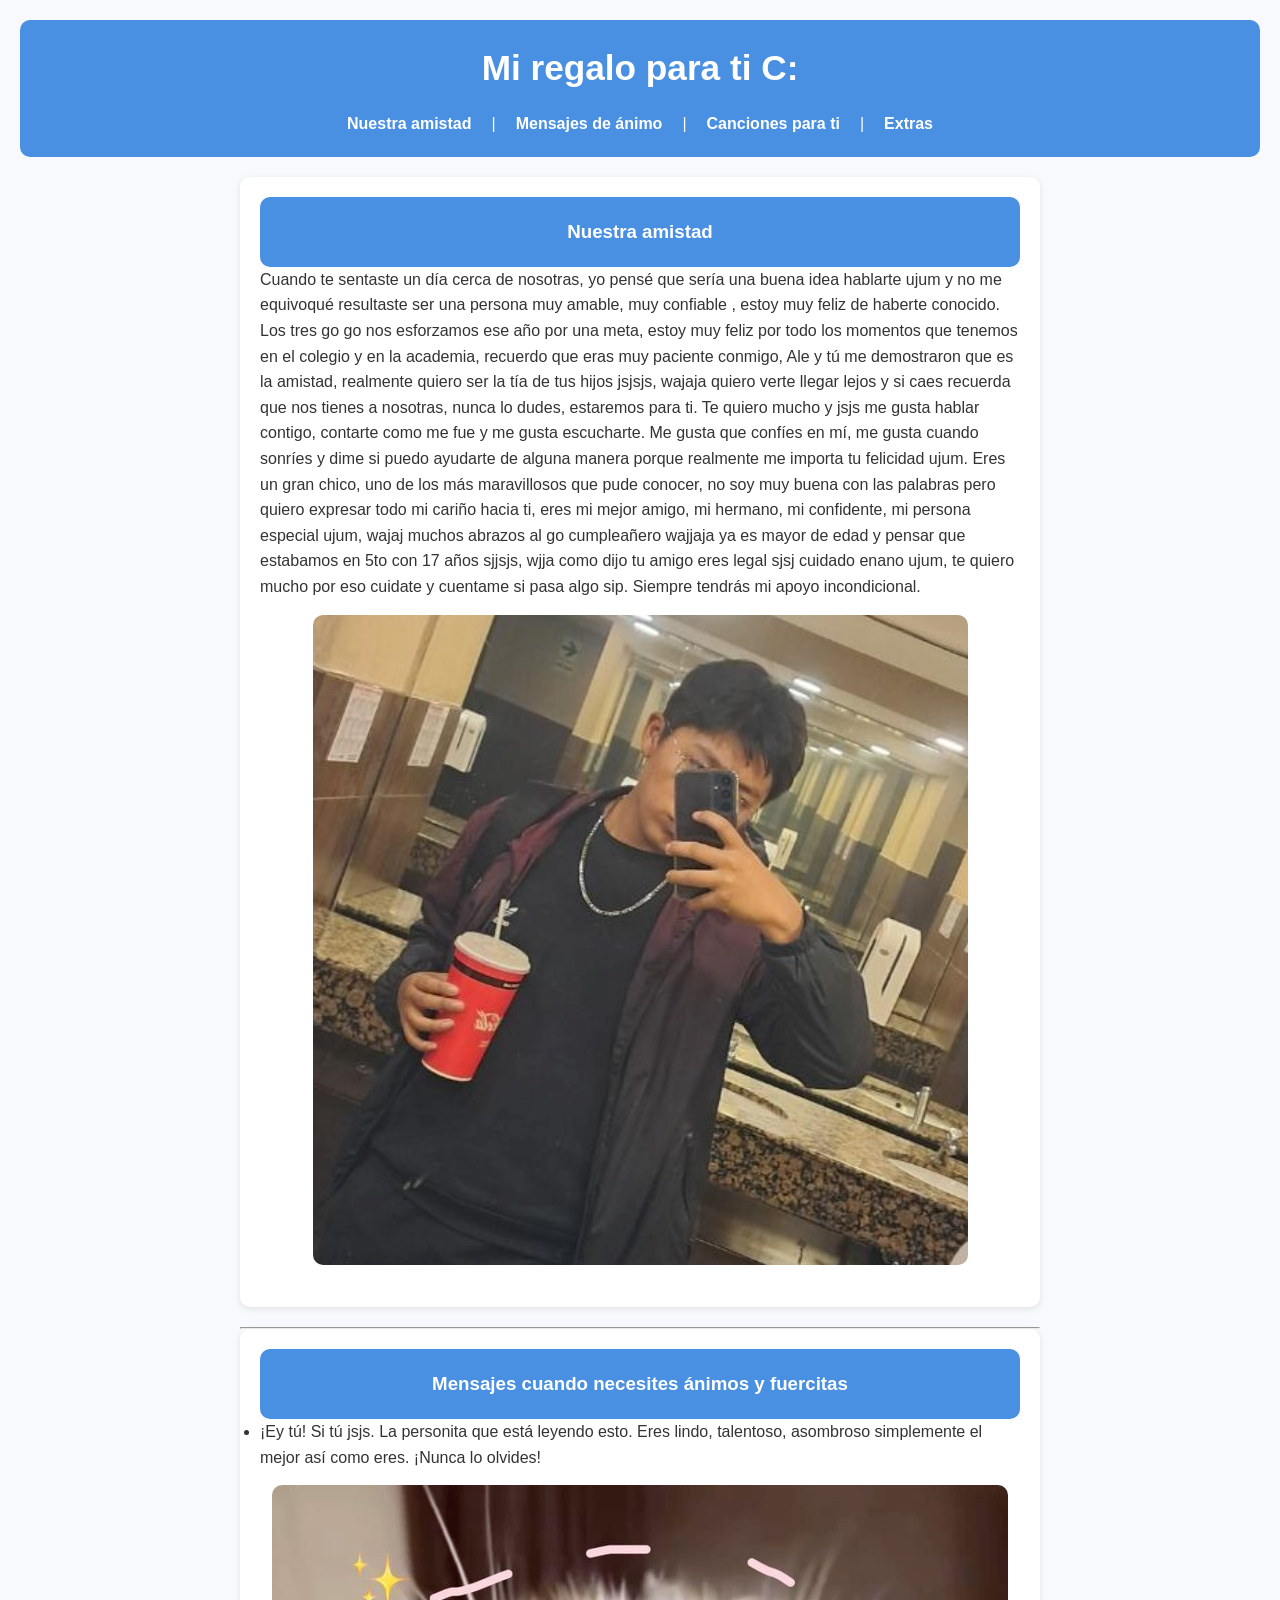
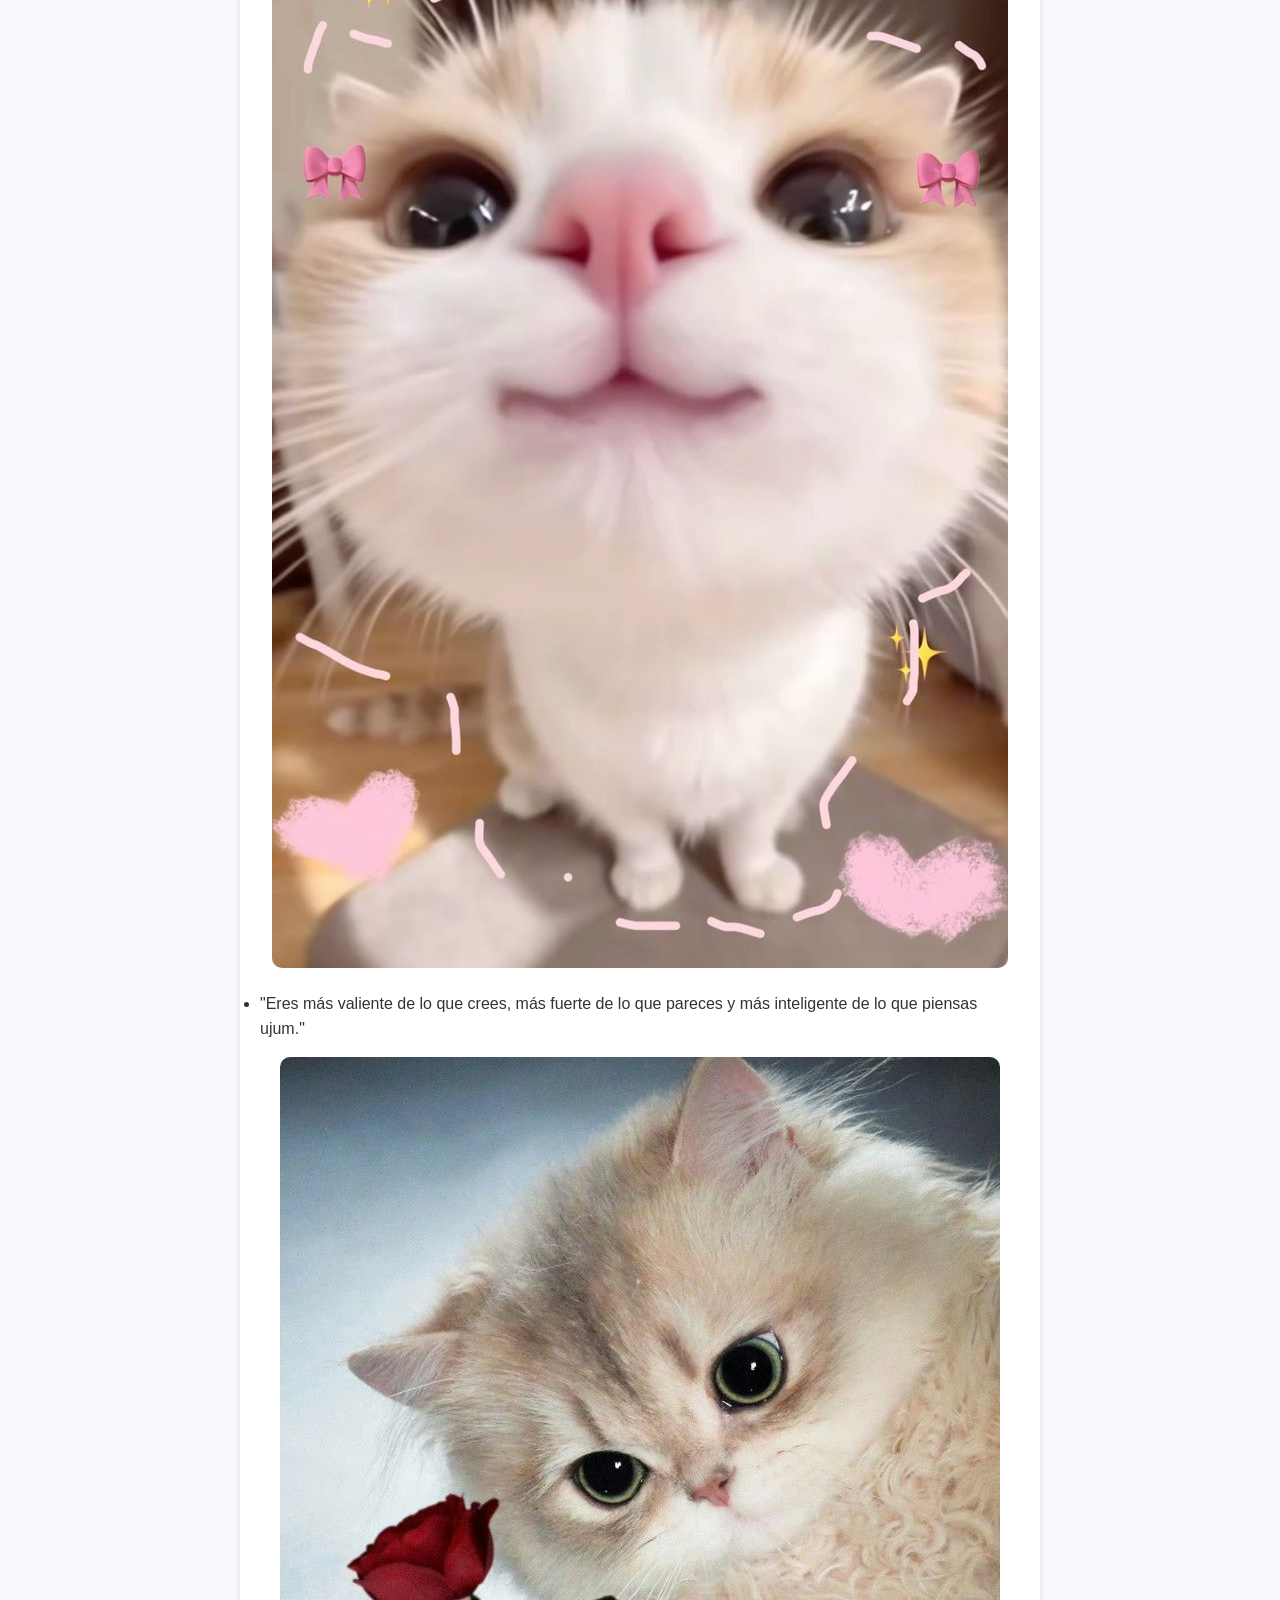
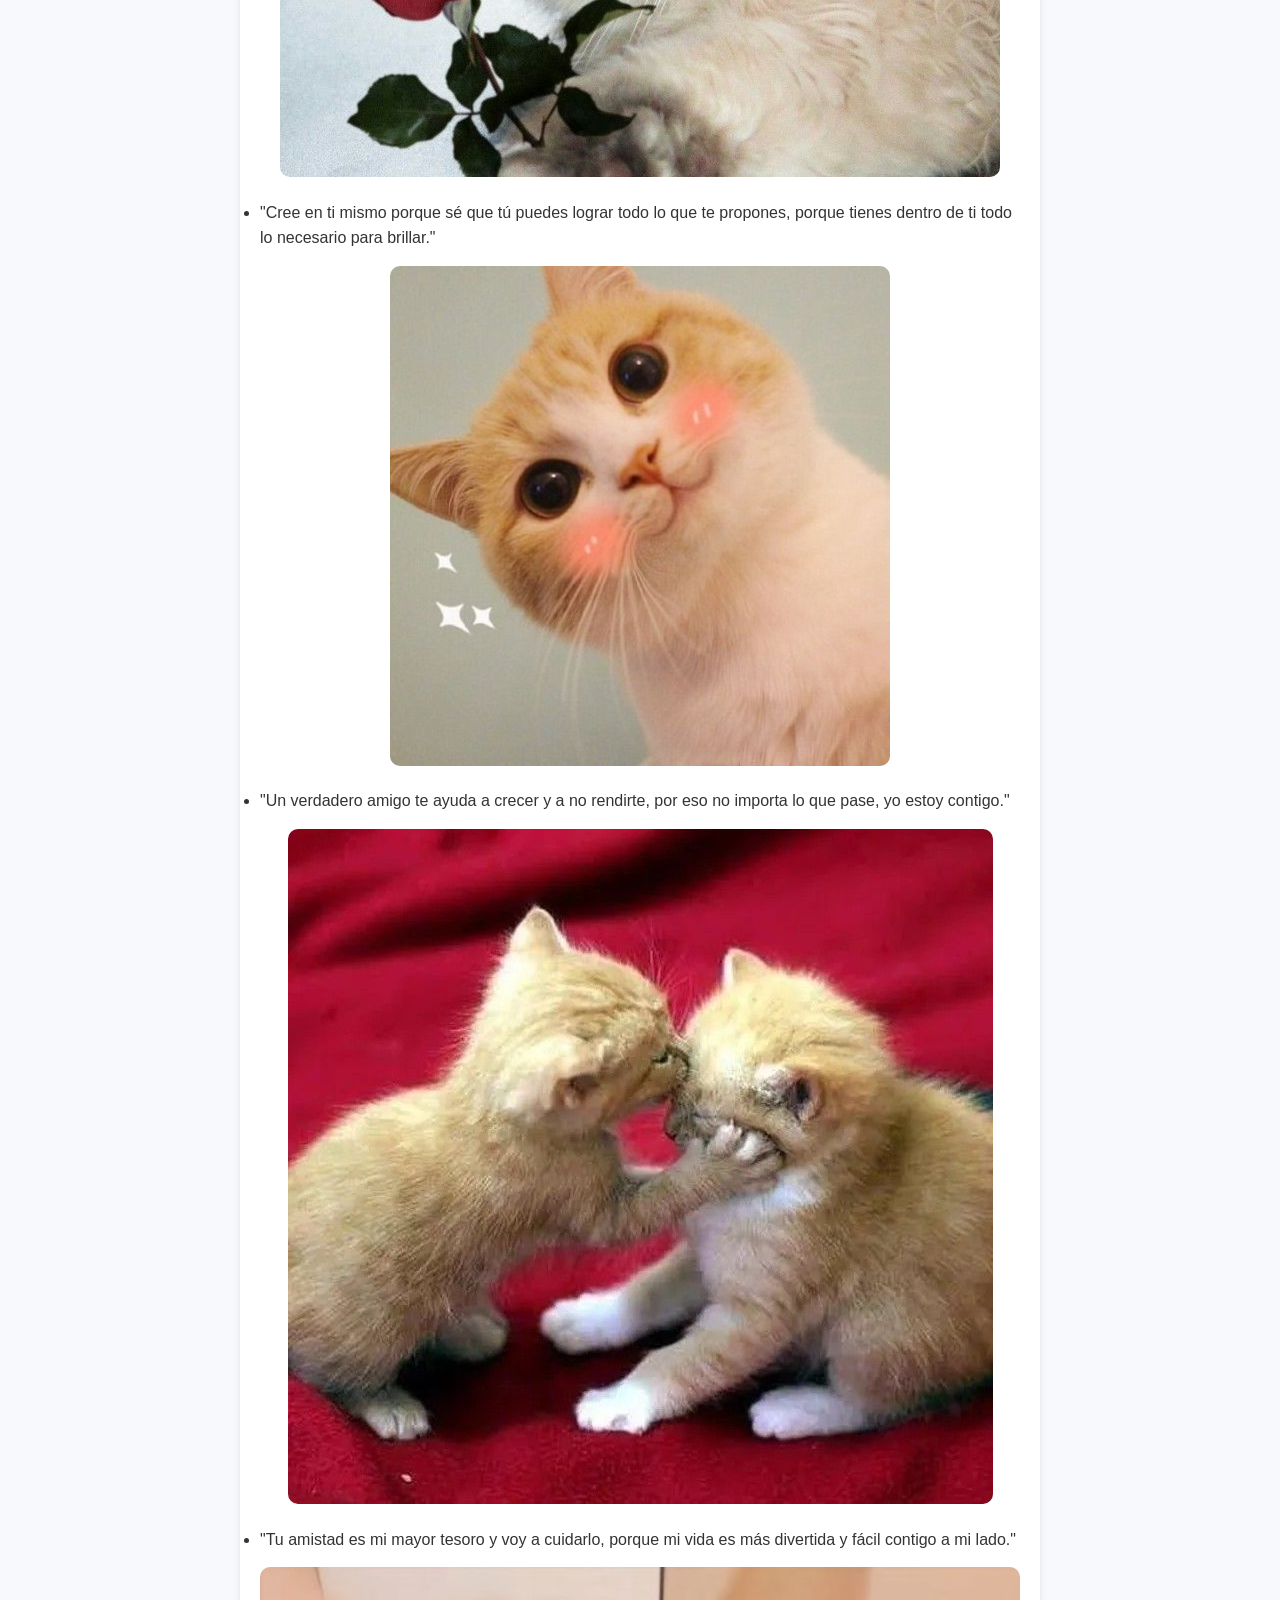
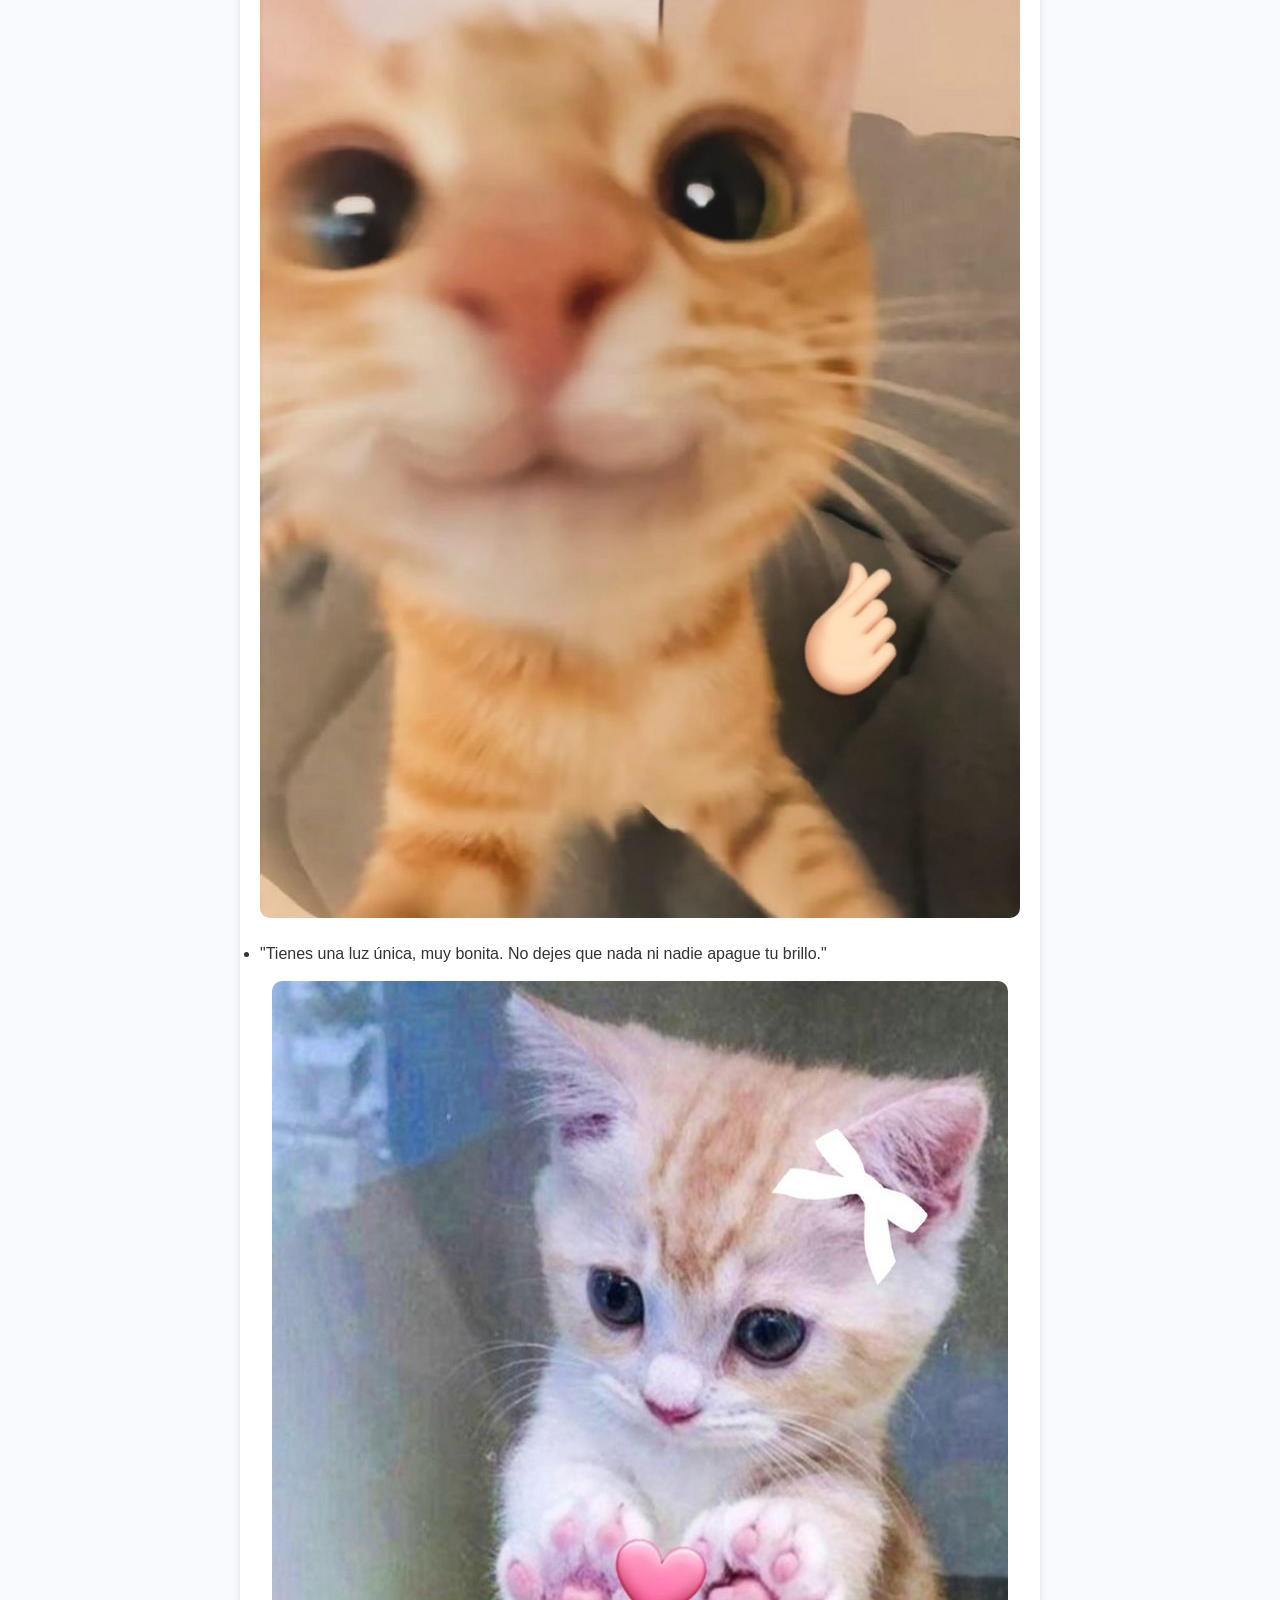
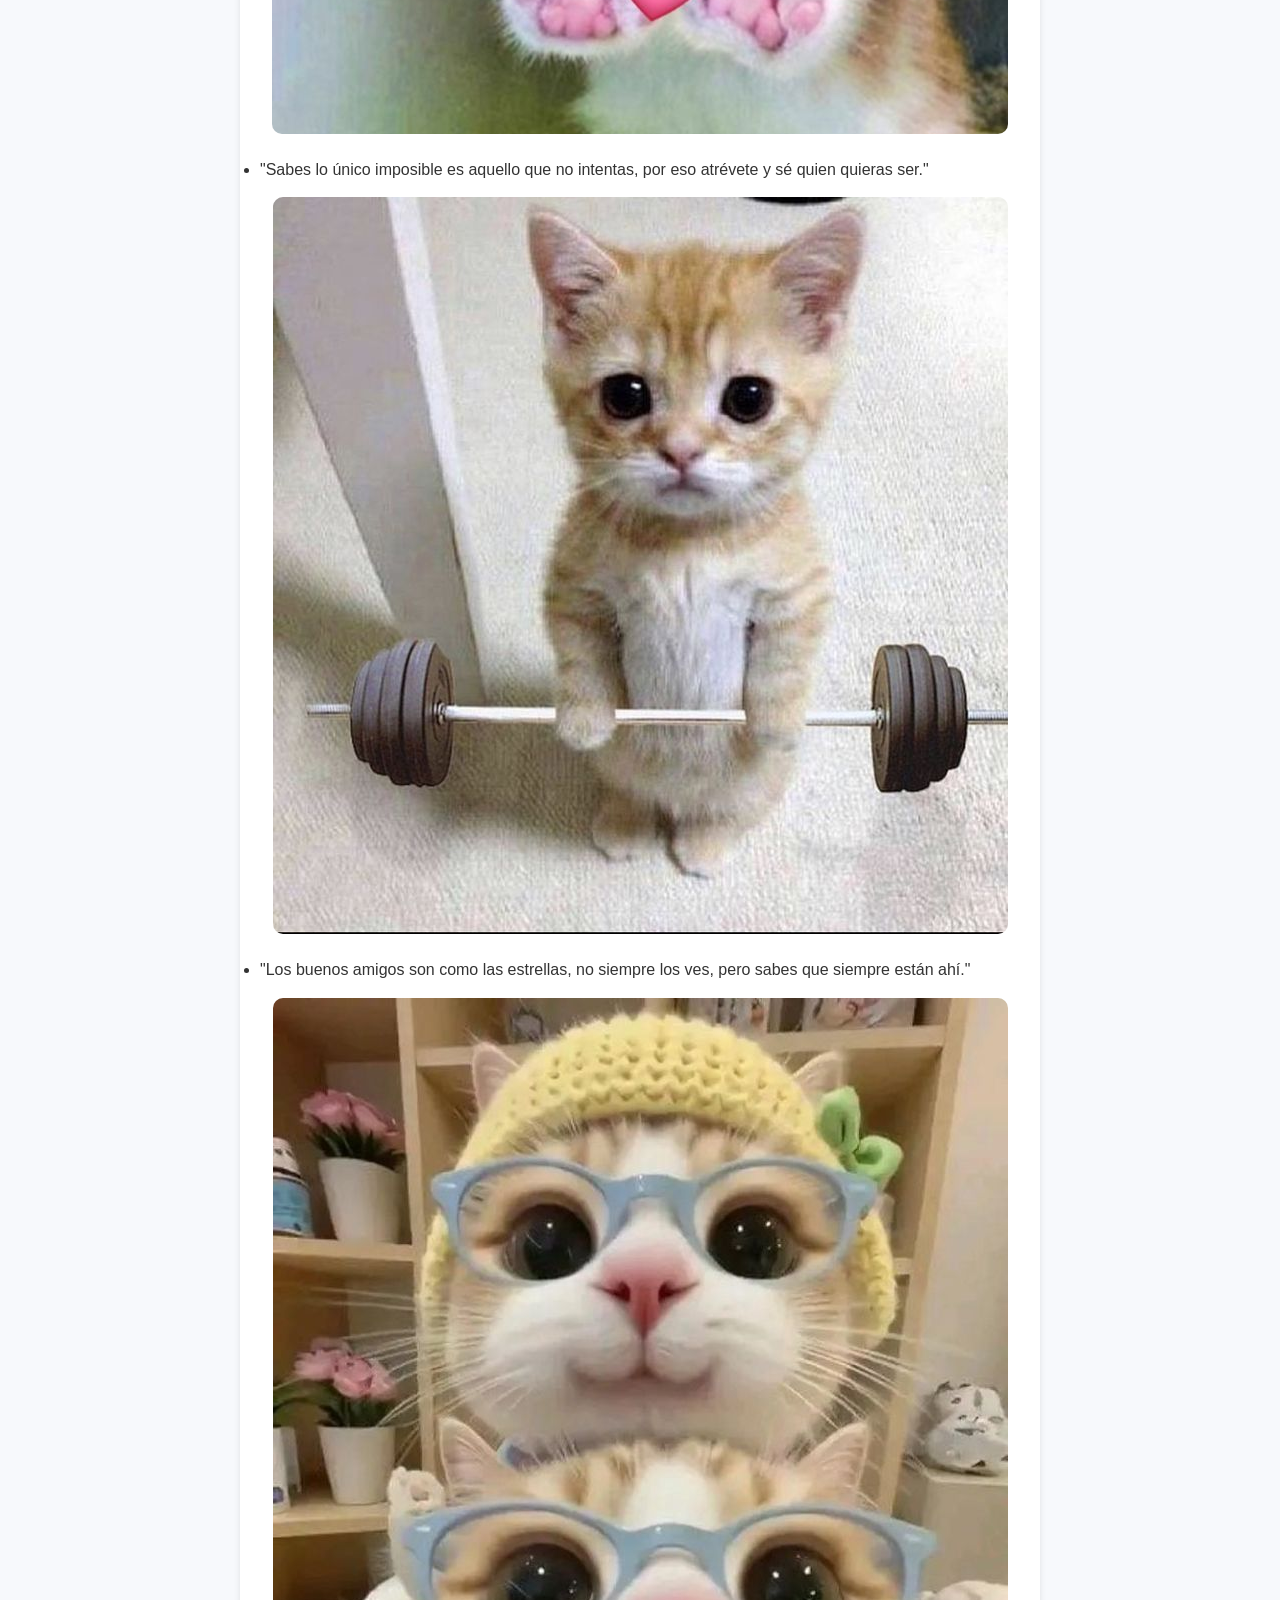
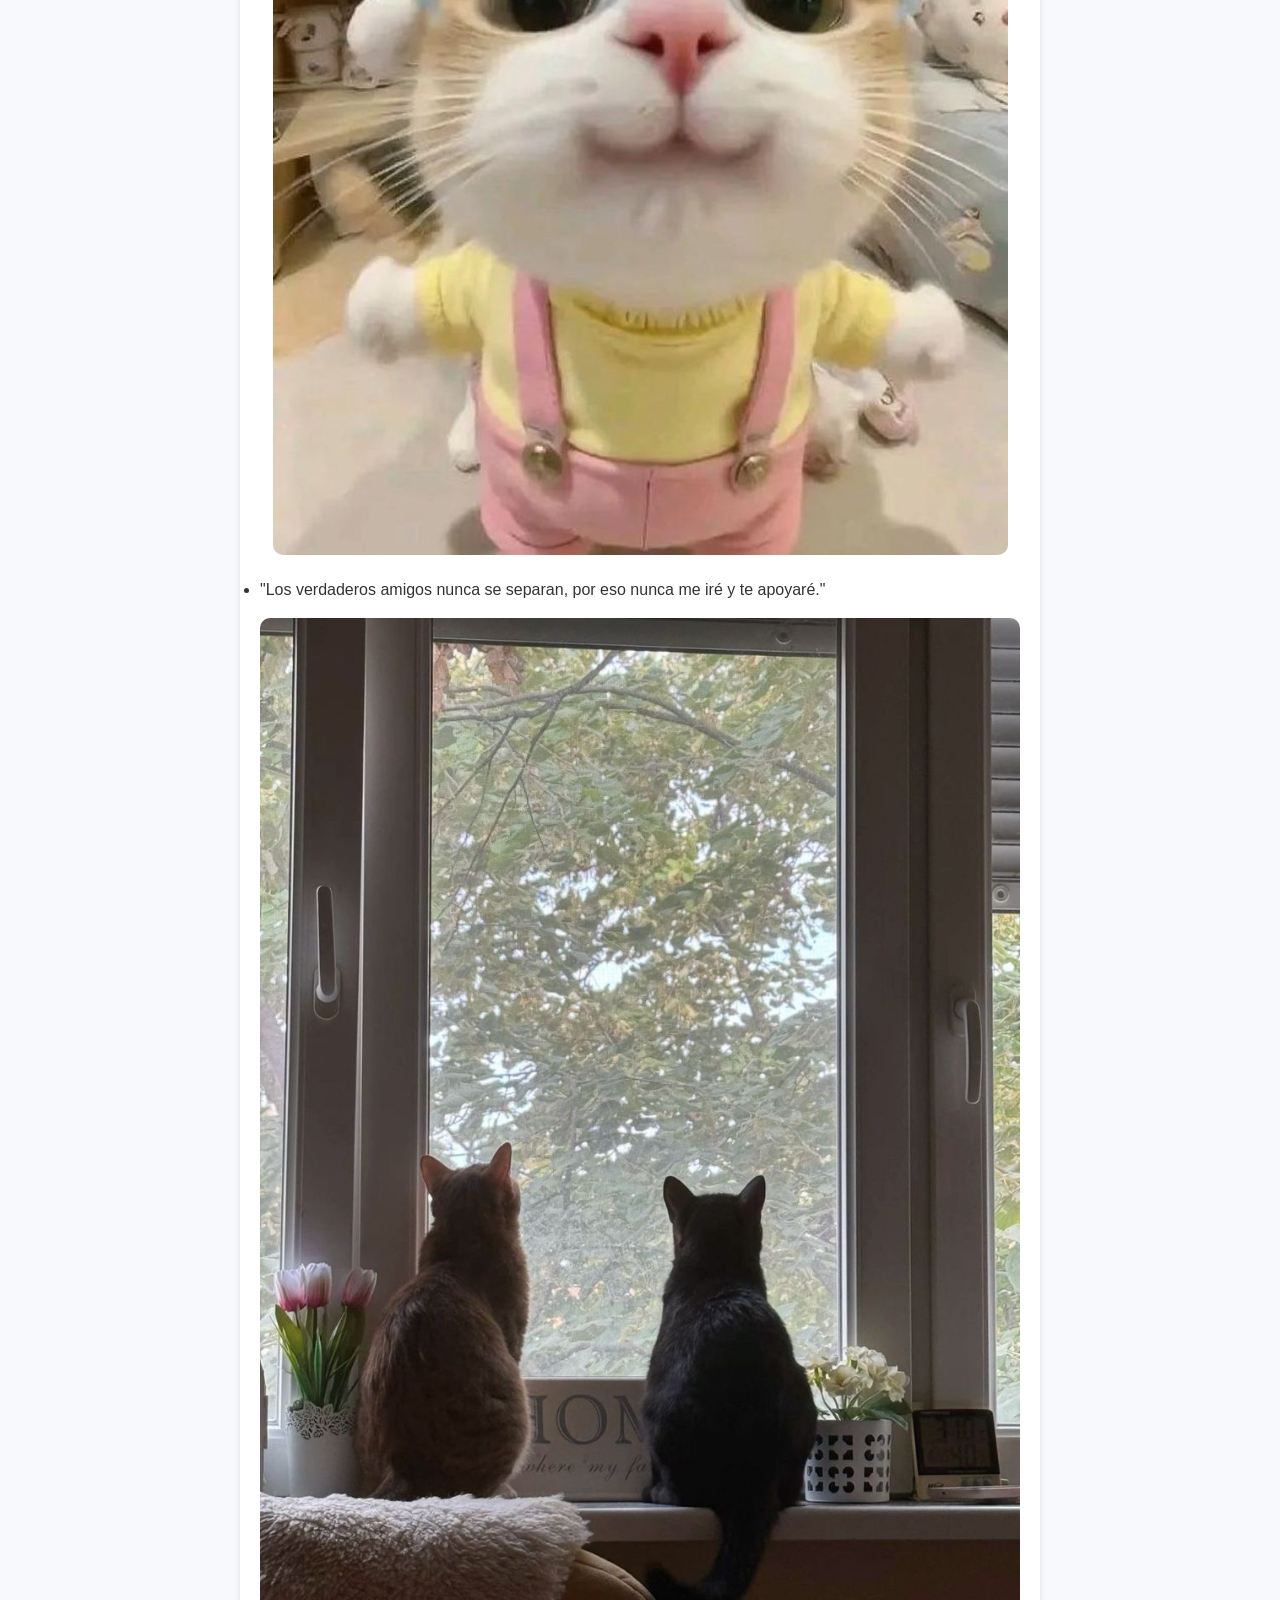
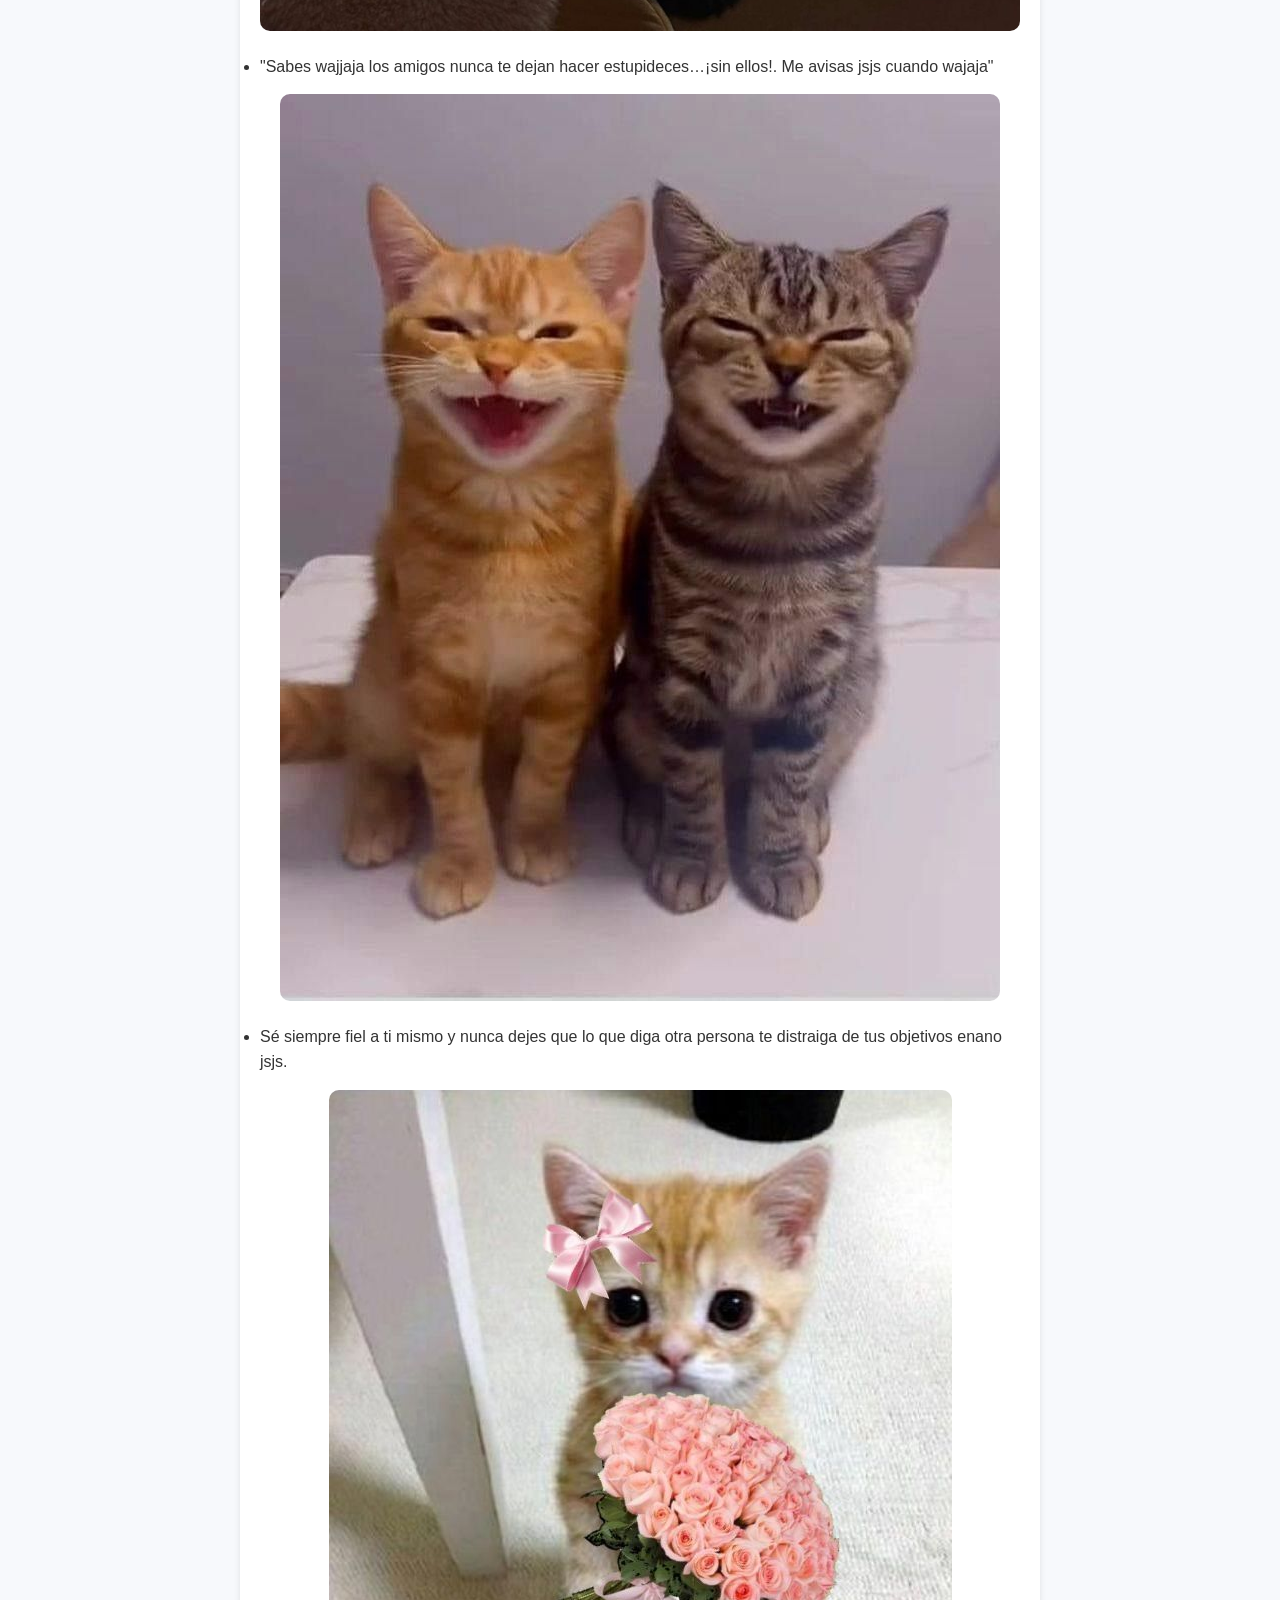
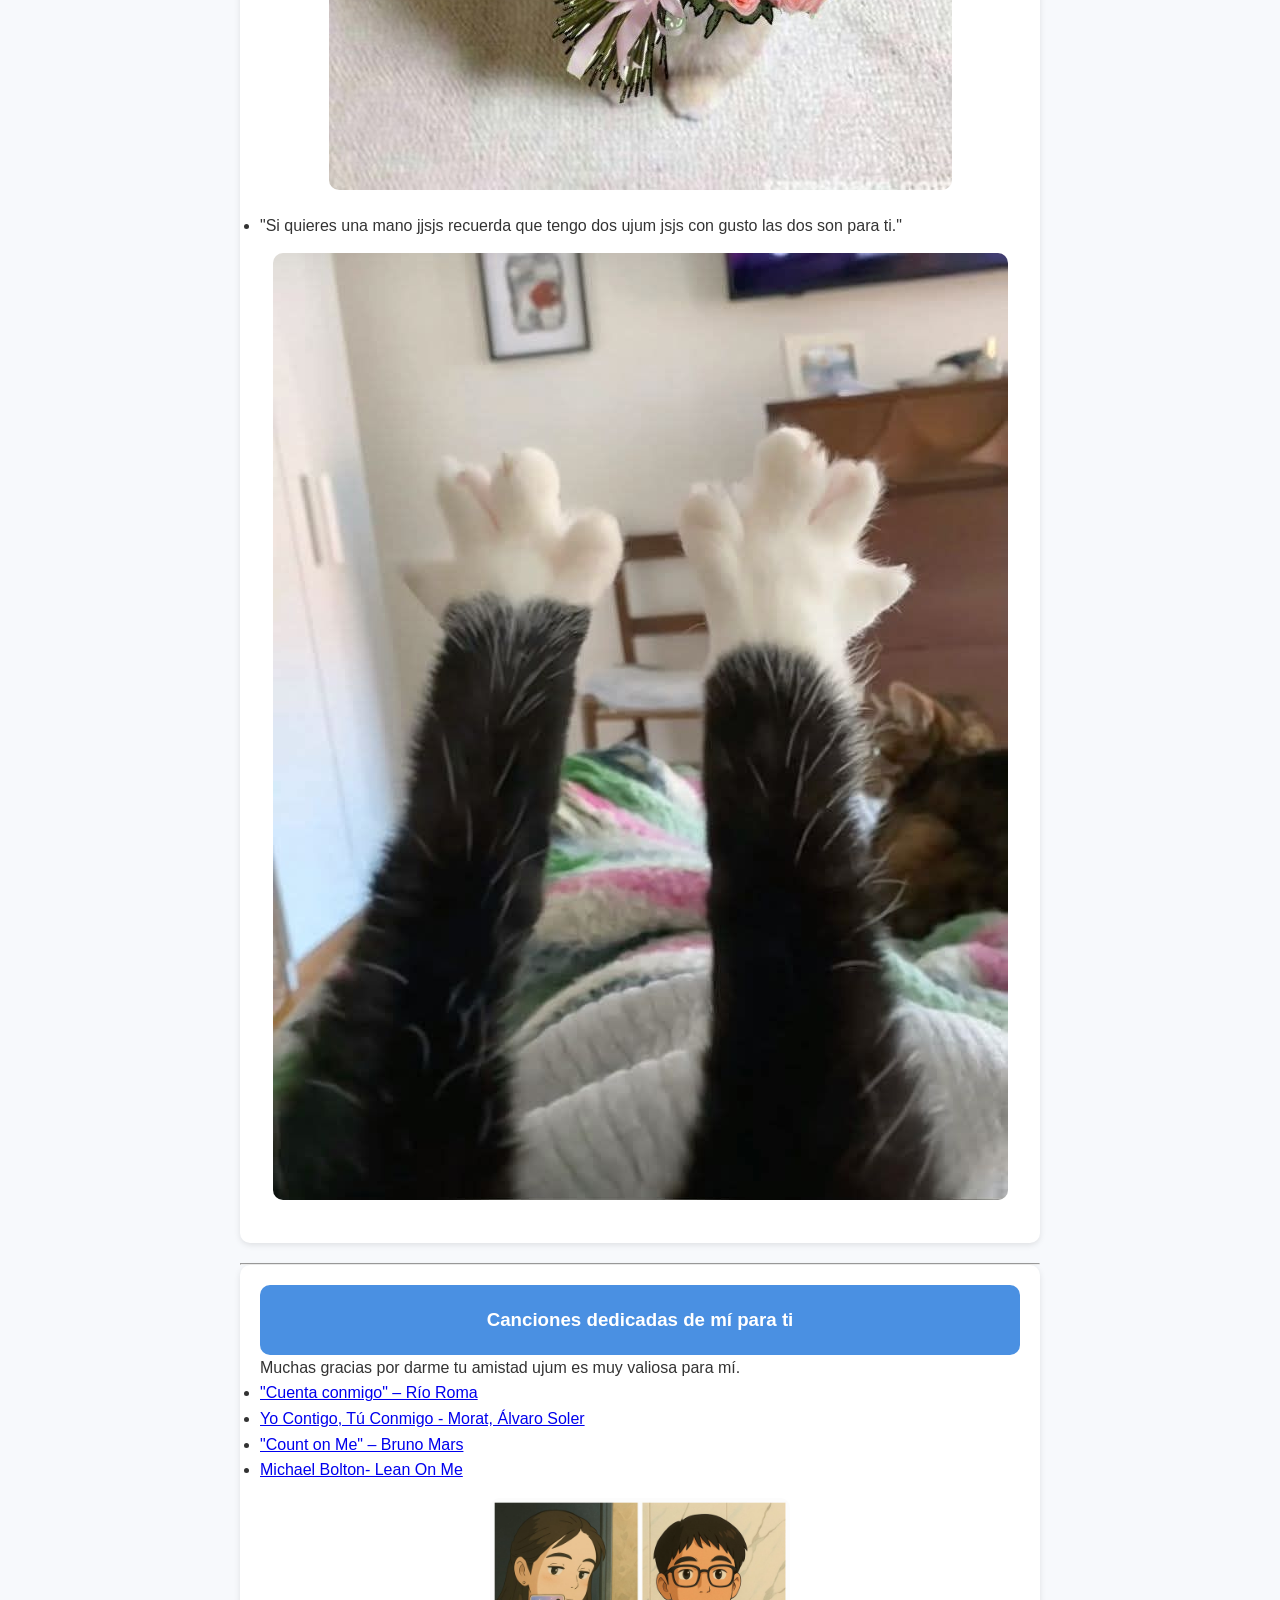
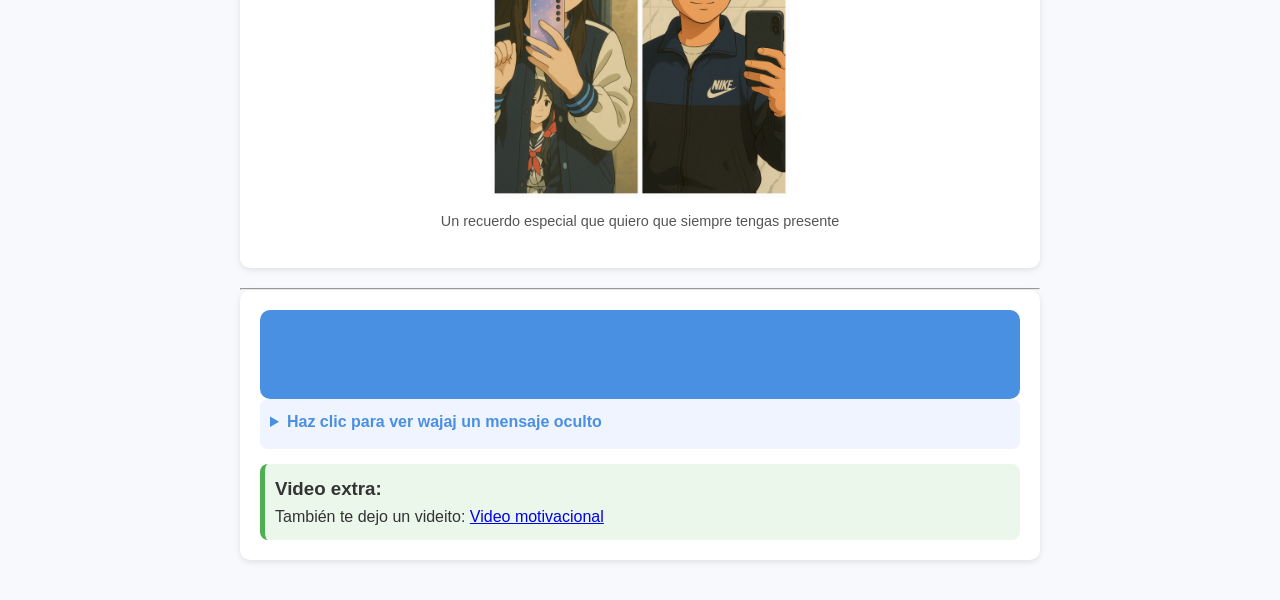
<file: index.html>
<!DOCTYPE html>
<html>
<head lang="es">
    <title>Blog Para mi Mejor Amigo</title>
    <link rel="stylesheet" href="styles.css">
</head>
<body>
    <header>
        <h1>Mi regalo para ti C:</h1>
        <nav>
            <ul>
                <li><a href="#amistad">Nuestra amistad</a></li> |
                <li><a href="#mensajes">Mensajes de ánimo</a></li> |
                <li><a href="#canciones">Canciones para ti</a></li> |
                <li><a href="#extra">Extras</a></li>
            </ul>
        </nav>
    </header>
    <main>
        <!--Articulo sobre nuestra amistad-->
        <article id ="amistad">
            <header>
                <h3>Nuestra amistad</h3>
            </header>
            <section>
                <p>
                    Cuando te sentaste un día cerca de nosotras, yo pensé que sería una buena idea
                    hablarte ujum y no me equivoqué resultaste ser una persona muy amable, muy confiable
                    , estoy muy feliz de haberte conocido. Los tres go go nos esforzamos ese año por una 
                    meta, estoy muy feliz por todo los momentos que tenemos en el colegio y en la academia, 
                    recuerdo que eras muy paciente conmigo, Ale y tú me demostraron que es la amistad, realmente
                    quiero ser la tía de tus hijos jsjsjs, wajaja quiero verte llegar lejos y si caes recuerda 
                    que nos tienes a nosotras, nunca lo dudes, estaremos para ti. Te quiero mucho y jsjs me 
                    gusta hablar contigo, contarte como me fue y me gusta escucharte. Me gusta que confíes en 
                    mí, me gusta cuando sonríes y dime si puedo ayudarte de alguna manera porque realmente me 
                    importa tu felicidad ujum. Eres un gran chico, uno de los más maravillosos que pude conocer,
                    no soy muy buena con las palabras pero quiero expresar todo mi cariño hacia ti, eres mi mejor 
                    amigo, mi hermano, mi confidente, mi persona especial ujum, wajaj muchos abrazos al go cumpleañero 
                    wajjaja ya es mayor de edad y pensar que estabamos en 5to con 17 años sjjsjs, wjja como dijo tu amigo 
                    eres legal sjsj cuidado enano ujum, te quiero mucho por eso cuidate y cuentame si pasa algo sip.
                    Siempre tendrás mi apoyo incondicional. 
                </p>
            </section>
            <figure>
                <img src="imagenes/miMejorAamigo.jpg" alt="Fotito de mi mejor amigo sjjsjs mi hermano ujum">
            </figure>
        </article>
        <hr>
        <!--Articulo mensajes motivacionales-->
        <article id ="mensajes">
            <header>
                <h3>Mensajes cuando necesites ánimos y fuercitas</h3>
            </header>
            <section>
                <ul>
                    <li>¡Ey tú! Si tú jsjs. La personita que está leyendo esto. Eres lindo, talentoso, asombroso
                        simplemente el mejor así como eres. ¡Nunca lo olvides!
                    </li>
                    <figure><img src="imagenes/tu.jpg" alt="Gatito sonriendo"></figure>
                    <li>"Eres más valiente de lo que crees, más fuerte de lo que pareces y más inteligente de lo que piensas ujum."</li>
                    <figure><img src="imagenes/para_ti.jpg" alt="Gatito con una rosa"></figure>
                    <li>"Cree en ti mismo porque sé que tú puedes lograr todo lo que te propones, porque tienes dentro de ti todo lo necesario para brillar." </li>
                    <figure><img src="imagenes/brillar.jpg" alt="Gatito con brillitos"></figure>
                    <li>"Un verdadero amigo te ayuda a crecer y a no rendirte, por eso no importa lo que pase, yo estoy contigo." </li>
                    <figure><img src="imagenes/contigo.jpg" alt="Gatito besito frente"></figure>
                    <li>"Tu amistad es mi mayor tesoro y voy a cuidarlo, porque mi vida es más divertida y fácil contigo a mi lado." </li>
                    <figure><img src="imagenes/feliz.jpg" alt="Gatito feliz"></figure>
                    <li>"Tienes una luz única, muy bonita. No dejes que nada ni nadie apague tu brillo." </li>
                    <figure><img src="imagenes/corazon.jpg" alt="Gatito con un corazoncito"></figure>
                    <li>"Sabes lo único imposible es aquello que no intentas, por eso atrévete y sé quien quieras ser." </li>
                    <figure><img src="imagenes/fuerte.jpg" alt="Gatito y pesas"></figure>
                    <li>"Los buenos amigos son como las estrellas, no siempre los ves, pero sabes que siempre están ahí."</li>
                    <figure><img src="imagenes/juntos.jpg" alt="Dos gatitos con lentes"></figure>
                    <li>"Los verdaderos amigos nunca se separan, por eso nunca me iré y te apoyaré."</li>
                    <figure><img src="imagenes/dos.jpg" alt="Dos gatitos viendo afuera"></figure>
                    <li>"Sabes wajjaja los amigos nunca te dejan hacer estupideces…¡sin ellos!. Me avisas jsjs cuando wajaja"</li>
                    <figure><img src="imagenes/locuras.jpg" alt="Dos gatitos riendo malvadiscamente"></figure>
                    <li>Sé siempre fiel a ti mismo y nunca dejes que lo que diga otra persona te distraiga de tus objetivos enano jsjs.</li>
                    <figure><img src="imagenes/flores.jpg" alt="Gatita con un ramo jsjsjs"></figure>
                    <li>"Si quieres una mano jjsjs recuerda que tengo dos ujum jsjs con gusto las dos son para ti."</li>
                    <figure><img src="imagenes/patas.jpg" alt="Patas de gatito"></figure>
                </ul>
            </section>
        </article>
        <hr>
        <!--Articulo canciones dedicadas-->
        <article id="canciones">
            <header>
                <h3>Canciones dedicadas de mí para ti</h3>
            </header>
            <section>
                <p>Muchas gracias por darme tu amistad ujum es muy valiosa para mí.</p>
                <ul>
                    <li><a href="https://www.youtube.com/watch?v=wg6vJ-gxR40&list=RDwg6vJ-gxR40&start_radio=1" target="_blank">"Cuenta conmigo" – Río Roma</a></li>
                    <li><a href="https://www.youtube.com/watch?v=xx5yrjzC_tQ&list=RDxx5yrjzC_tQ&start_radio=1" target="_blank">Yo Contigo, Tú Conmigo - Morat, Álvaro Soler</a> </li>
                    <li><a href="https://www.youtube.com/watch?v=5XmAsklgIoI&list=RD5XmAsklgIoI&start_radio=1" target="_blank">"Count on Me" – Bruno Mars</a></li>
                    <li><a href="https://www.youtube.com/watch?v=1W1SF0hQpzY&list=RD1W1SF0hQpzY&start_radio=1" target="_blank">Michael Bolton- Lean On Me</a></li>
                </ul>
            </section>
            <!-- Imagen con descripción -->
            <figure>
                <img src="imagenes/fotito_IA.jpg" alt="Foto por la distancia de IA jsjsjs" width="300">
                <figcaption>Un recuerdo especial que quiero que siempre tengas presente</figcaption>
            </figure>
        </article>
        <hr>
    <article id="extra">
      <header>
        <h2>Extras</h2>
      </header>

      <section>
        <details>
          <summary>Haz clic para ver wajaj un mensaje oculto</summary>
          <p>Eres una persona increíble, nunca lo olvides . Tkm 💙</p>
        </details>
      </section>

      <aside>
        <h3>Video extra: </h3>
        <p>También te dejo un videito:
          <a href="https://www.youtube.com/watch?v=yWd4mzGqQYo" target="_blank">Video motivacional</a>
        </p>
      </aside>
    </article>
    </main>
</body>
</html>
</file>
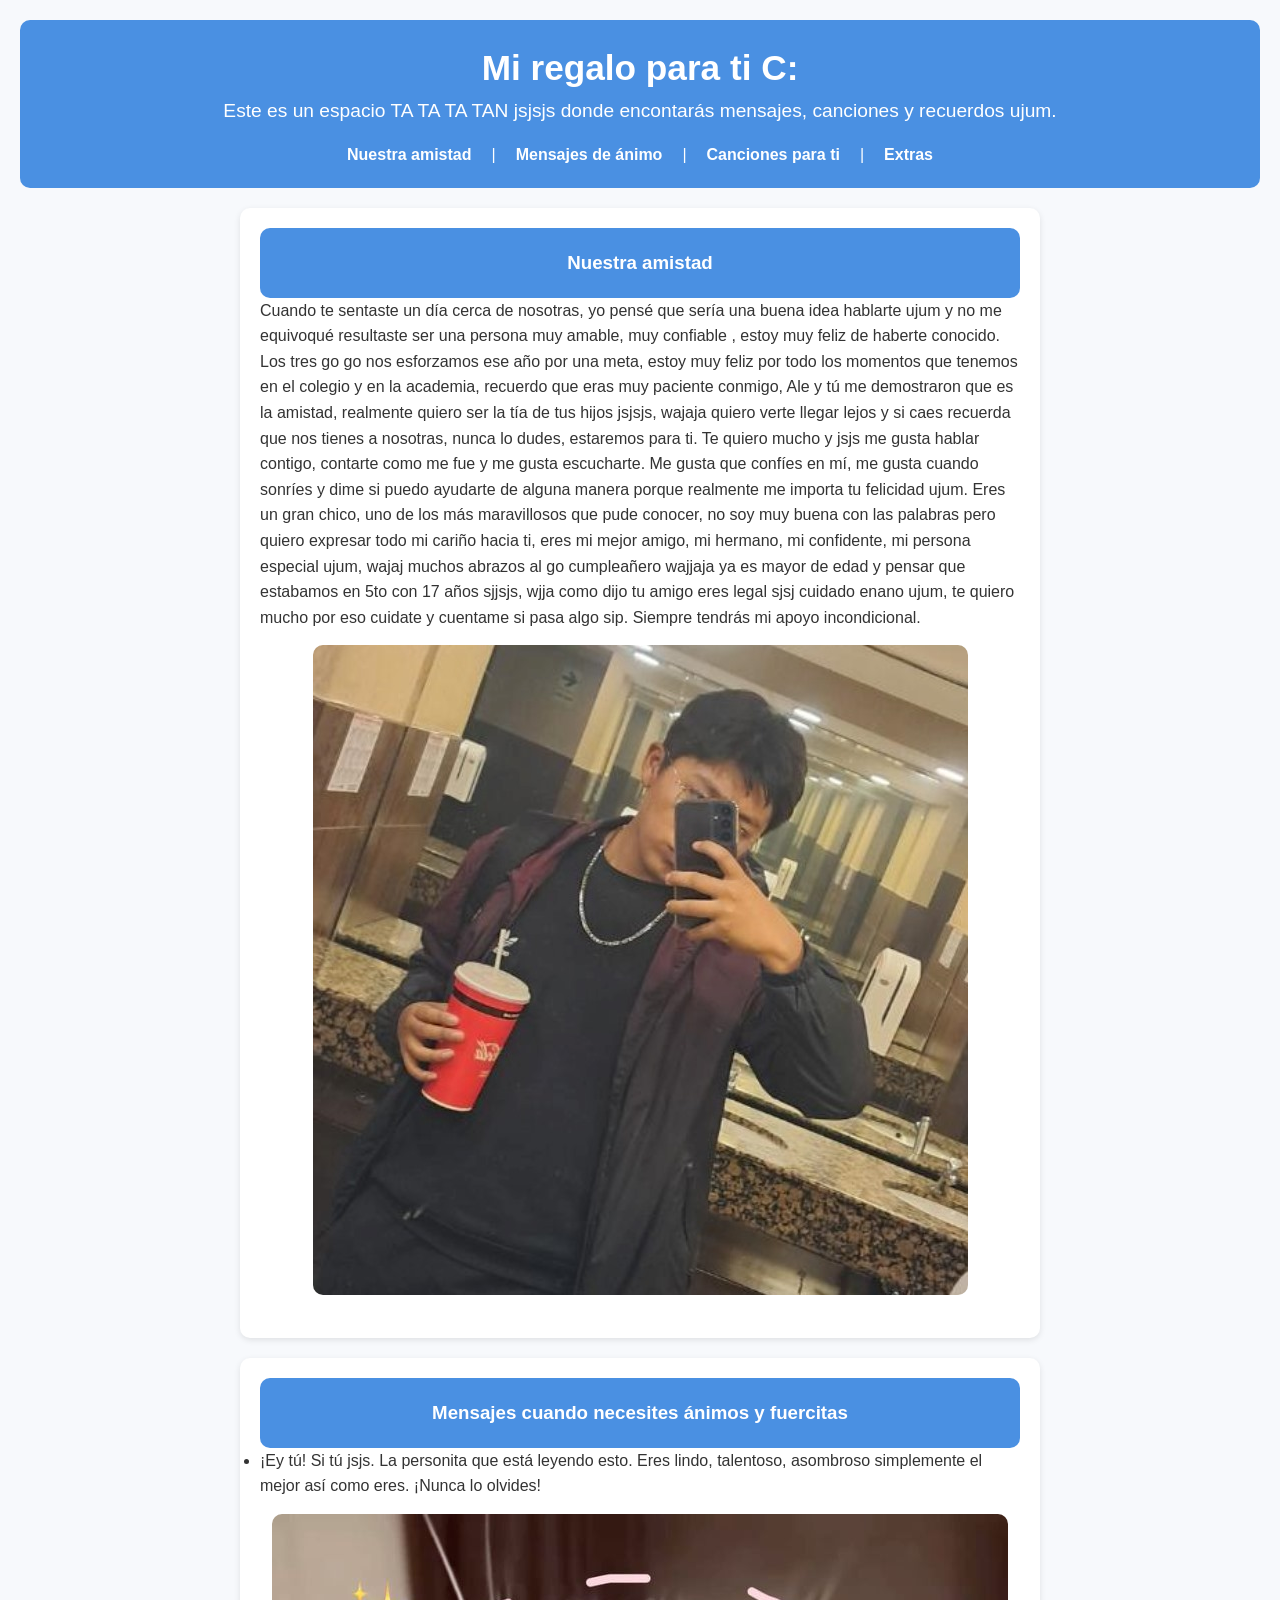
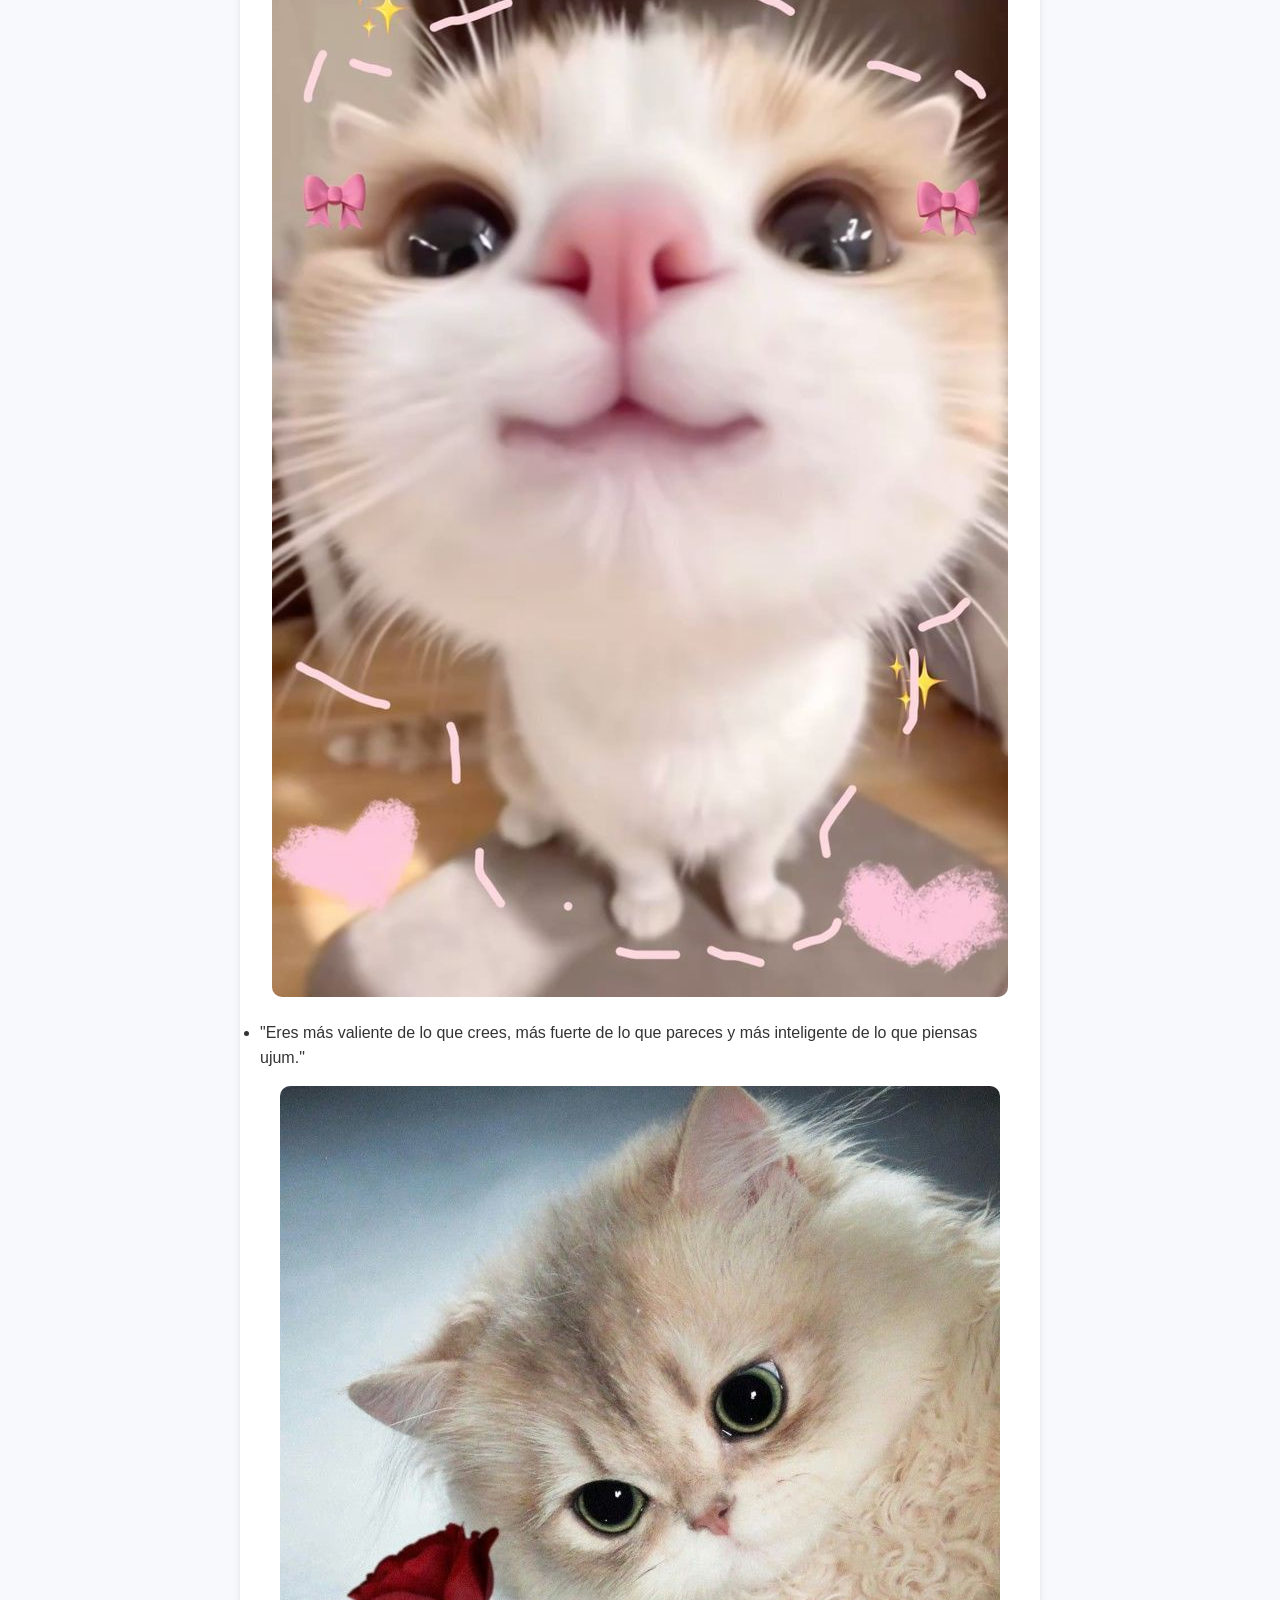
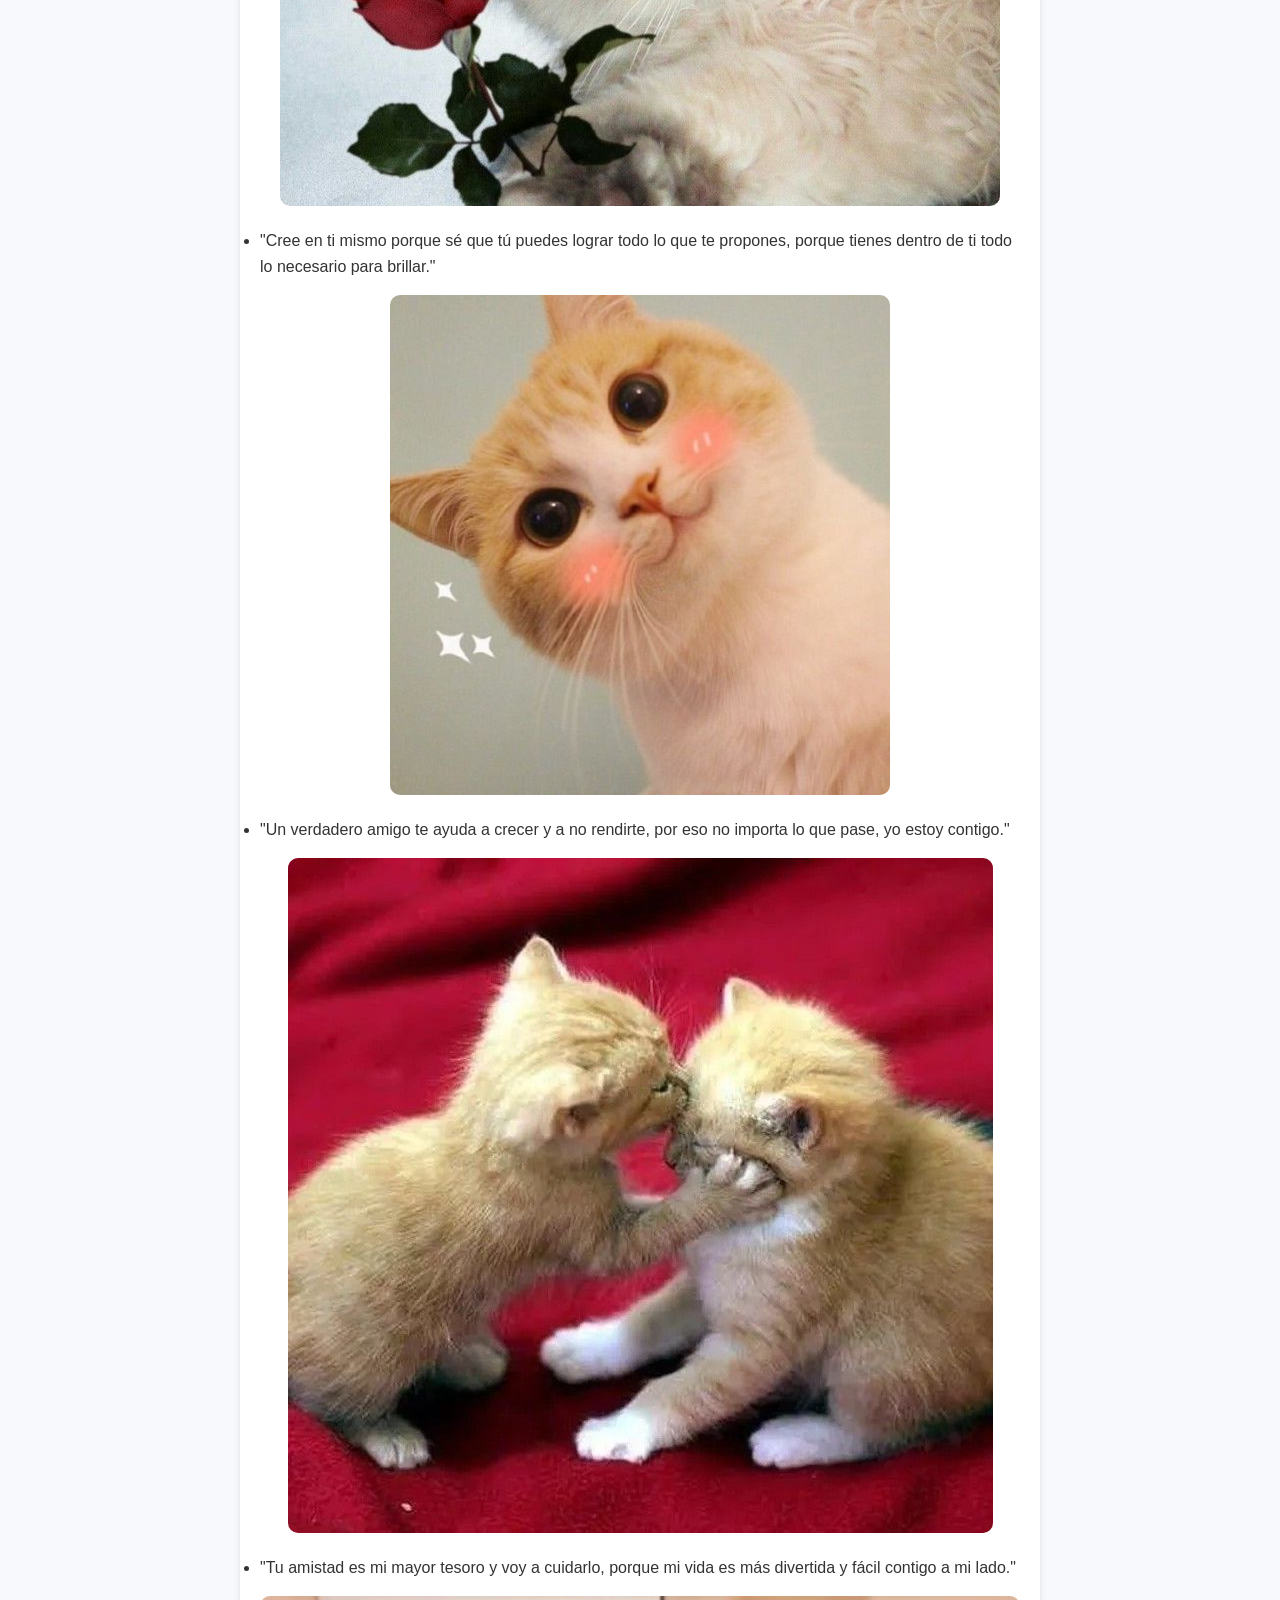
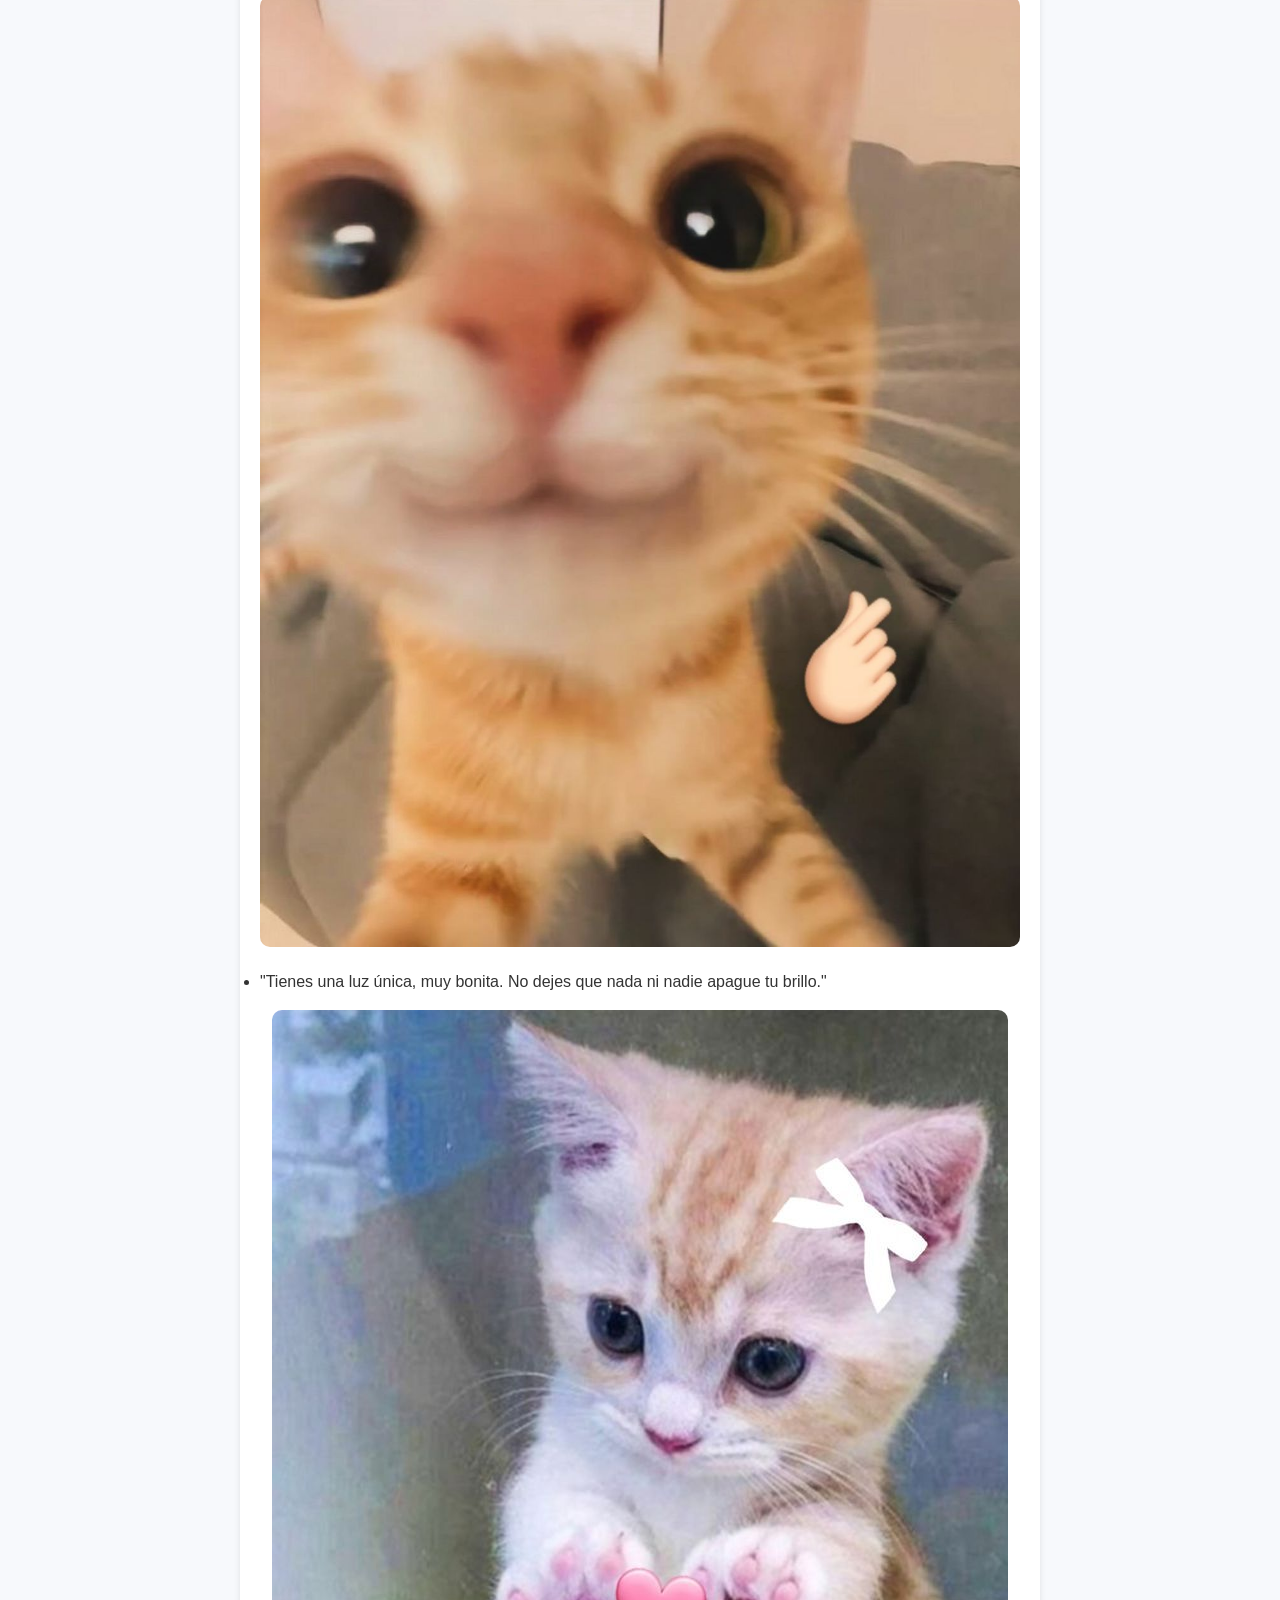
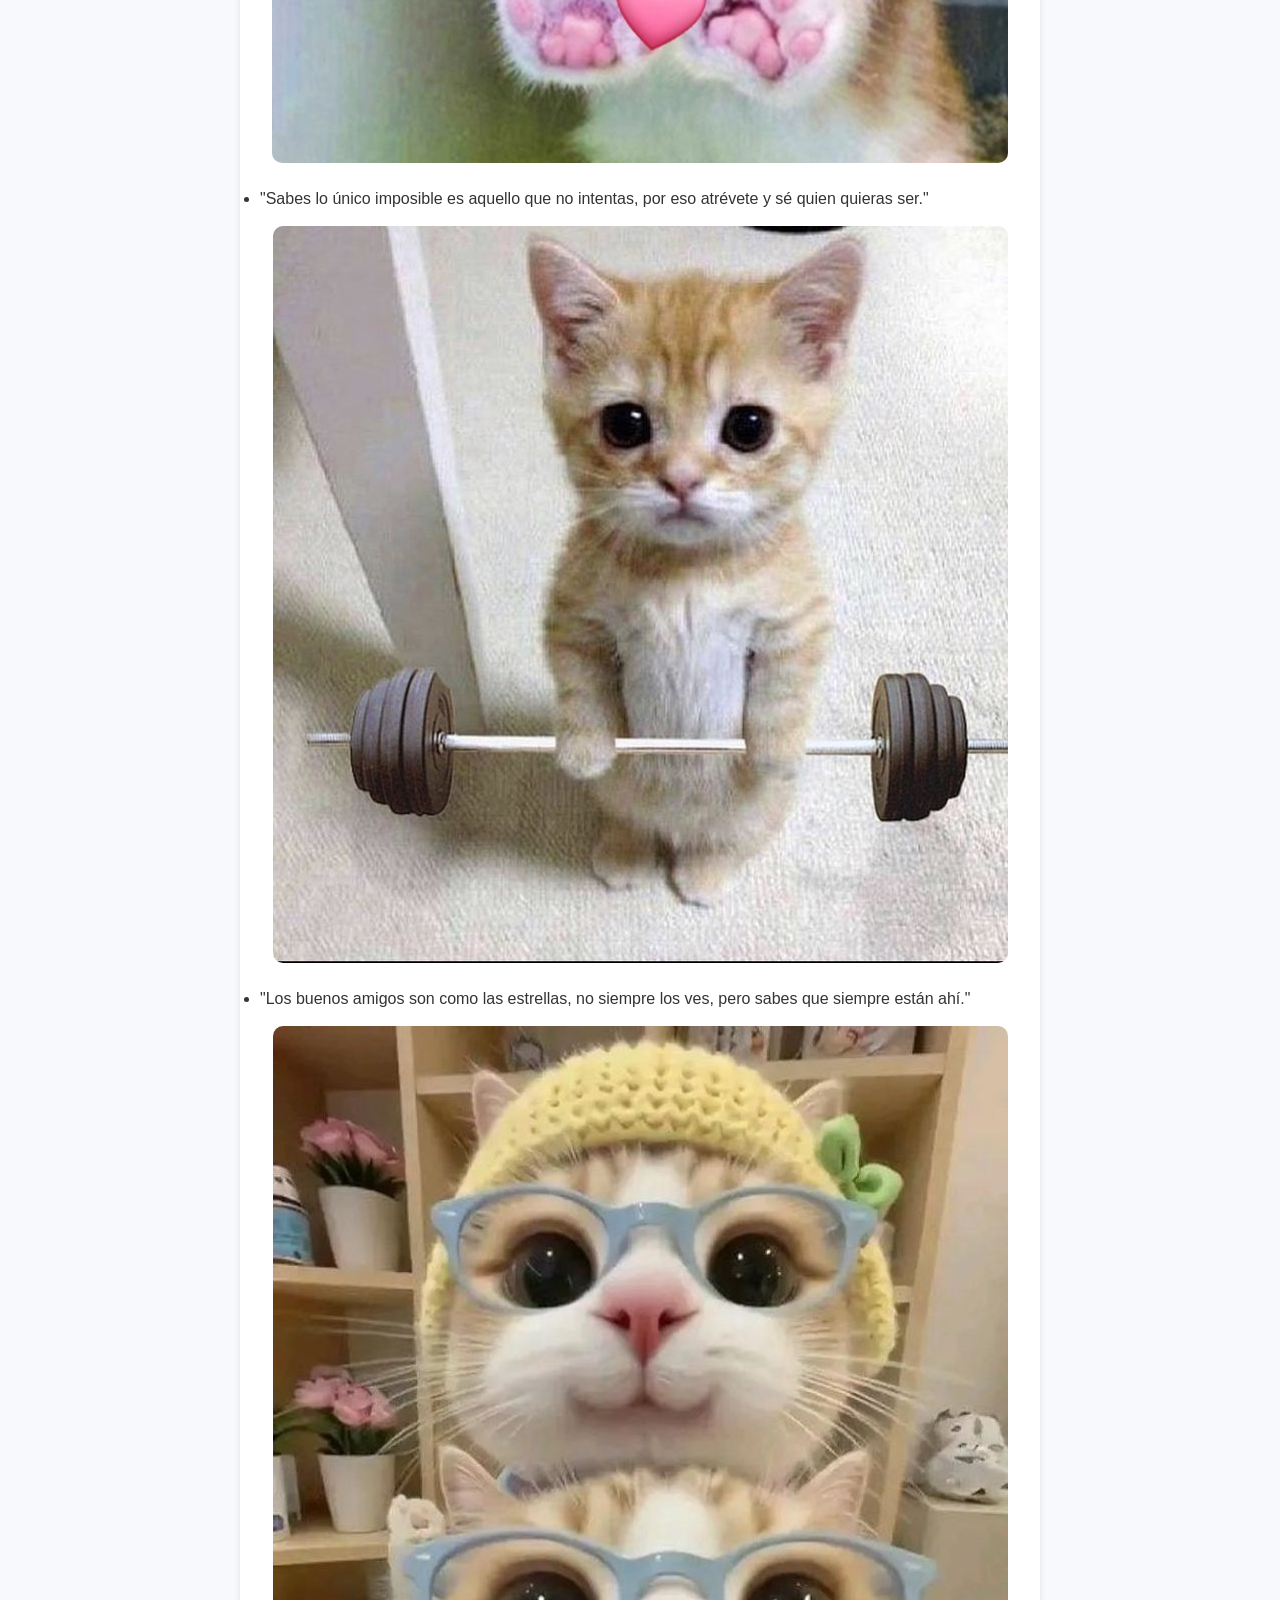
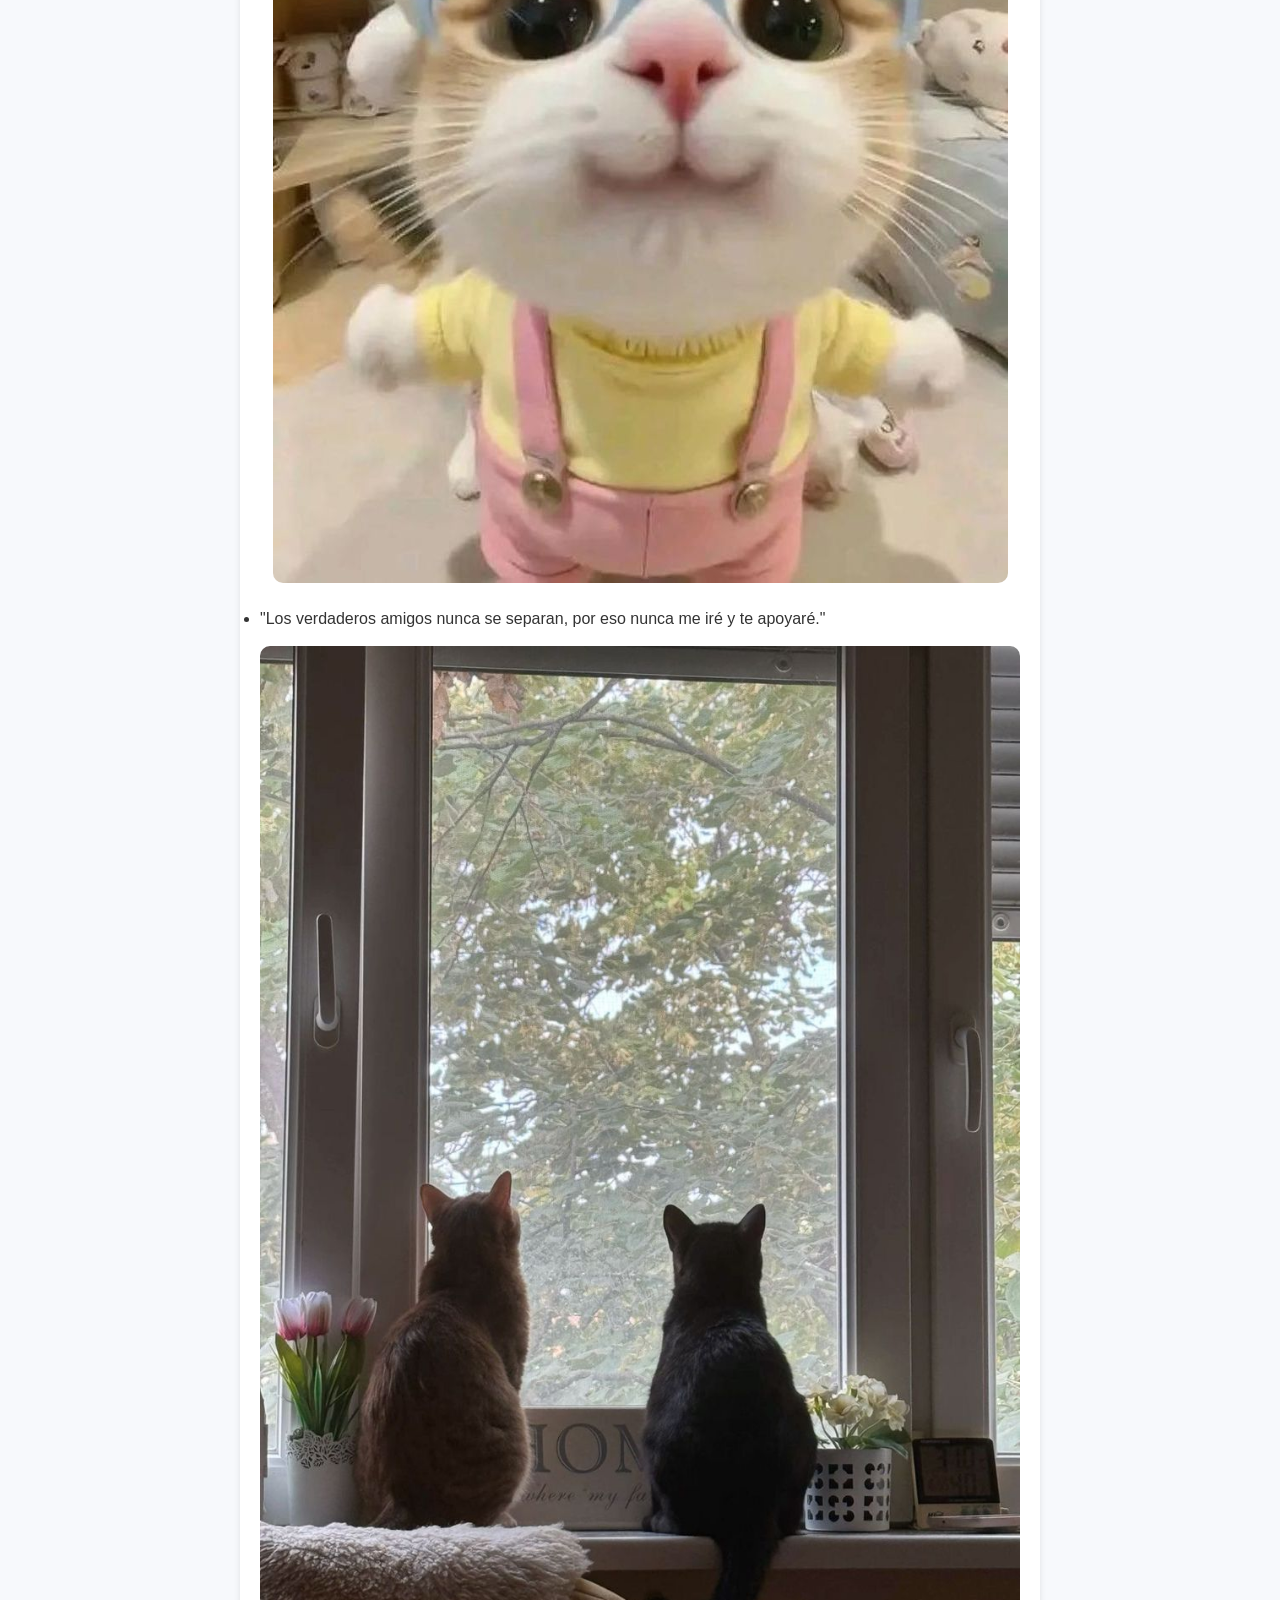
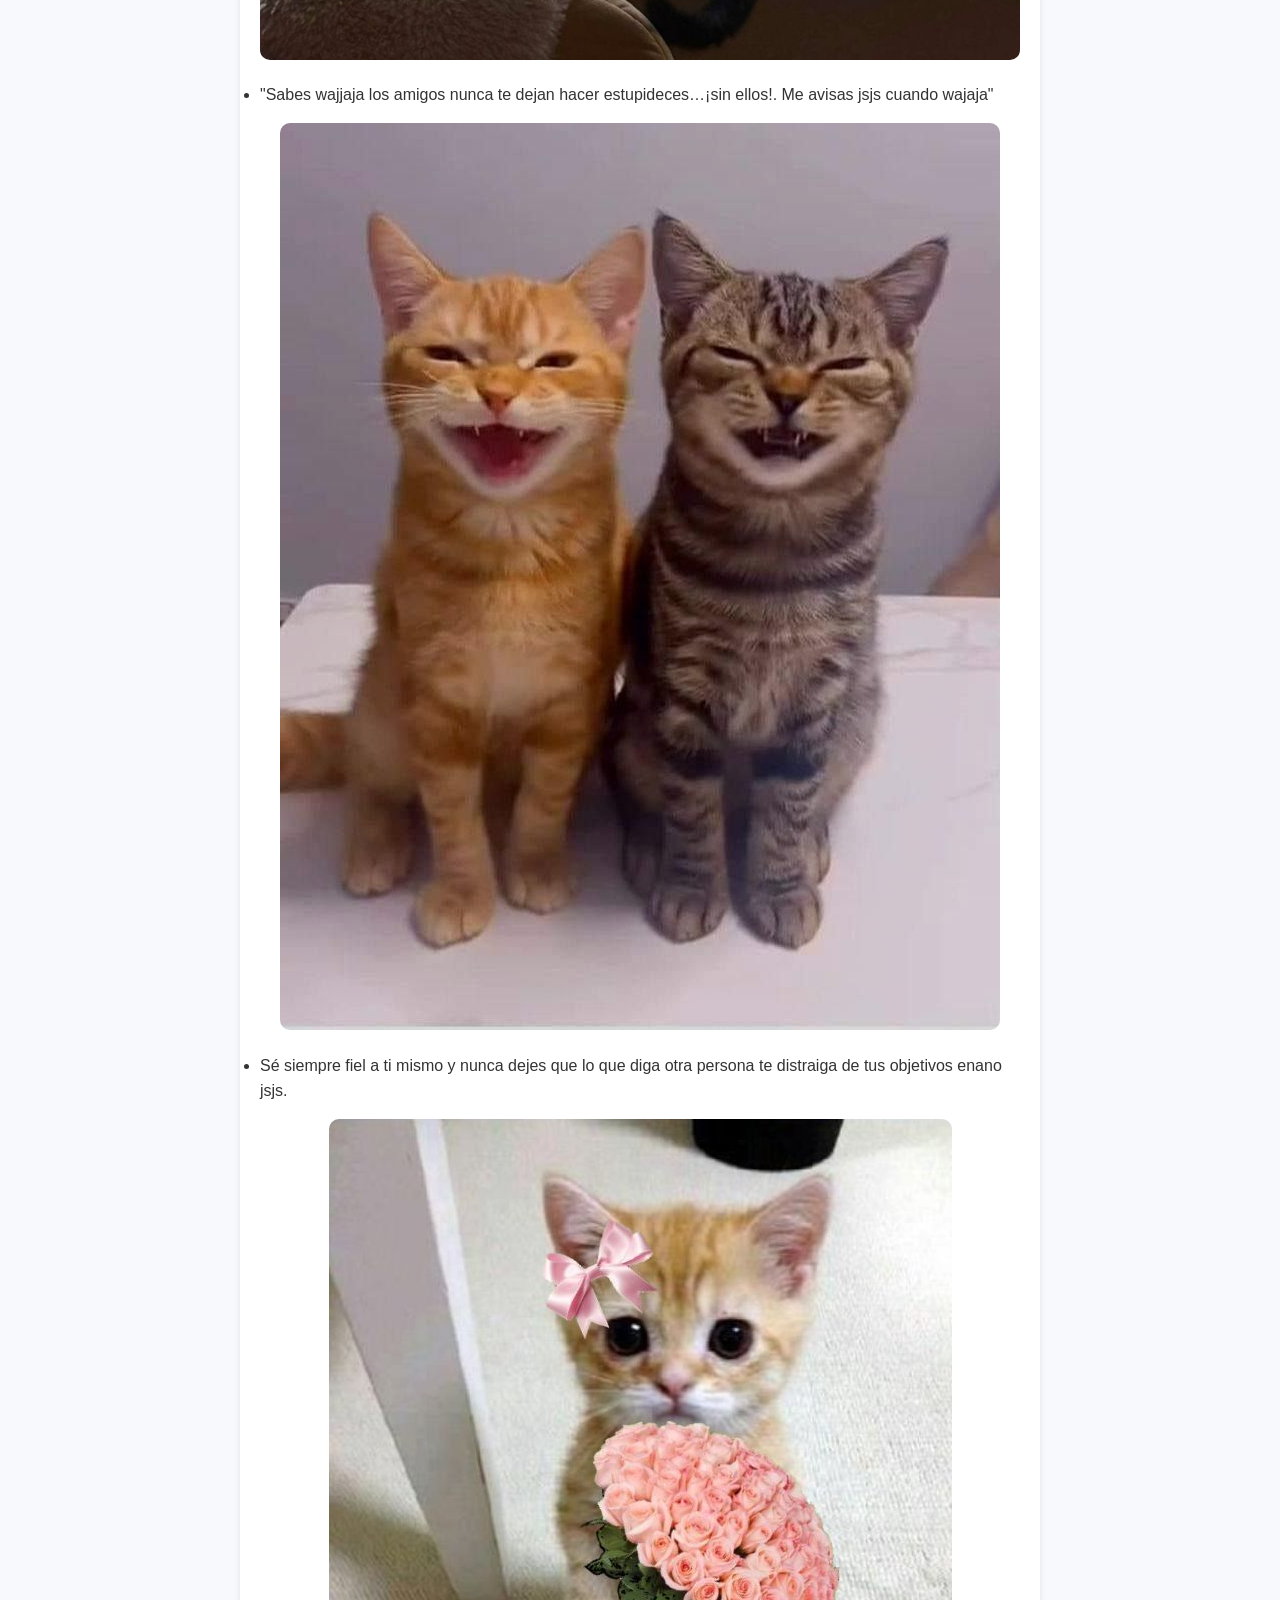
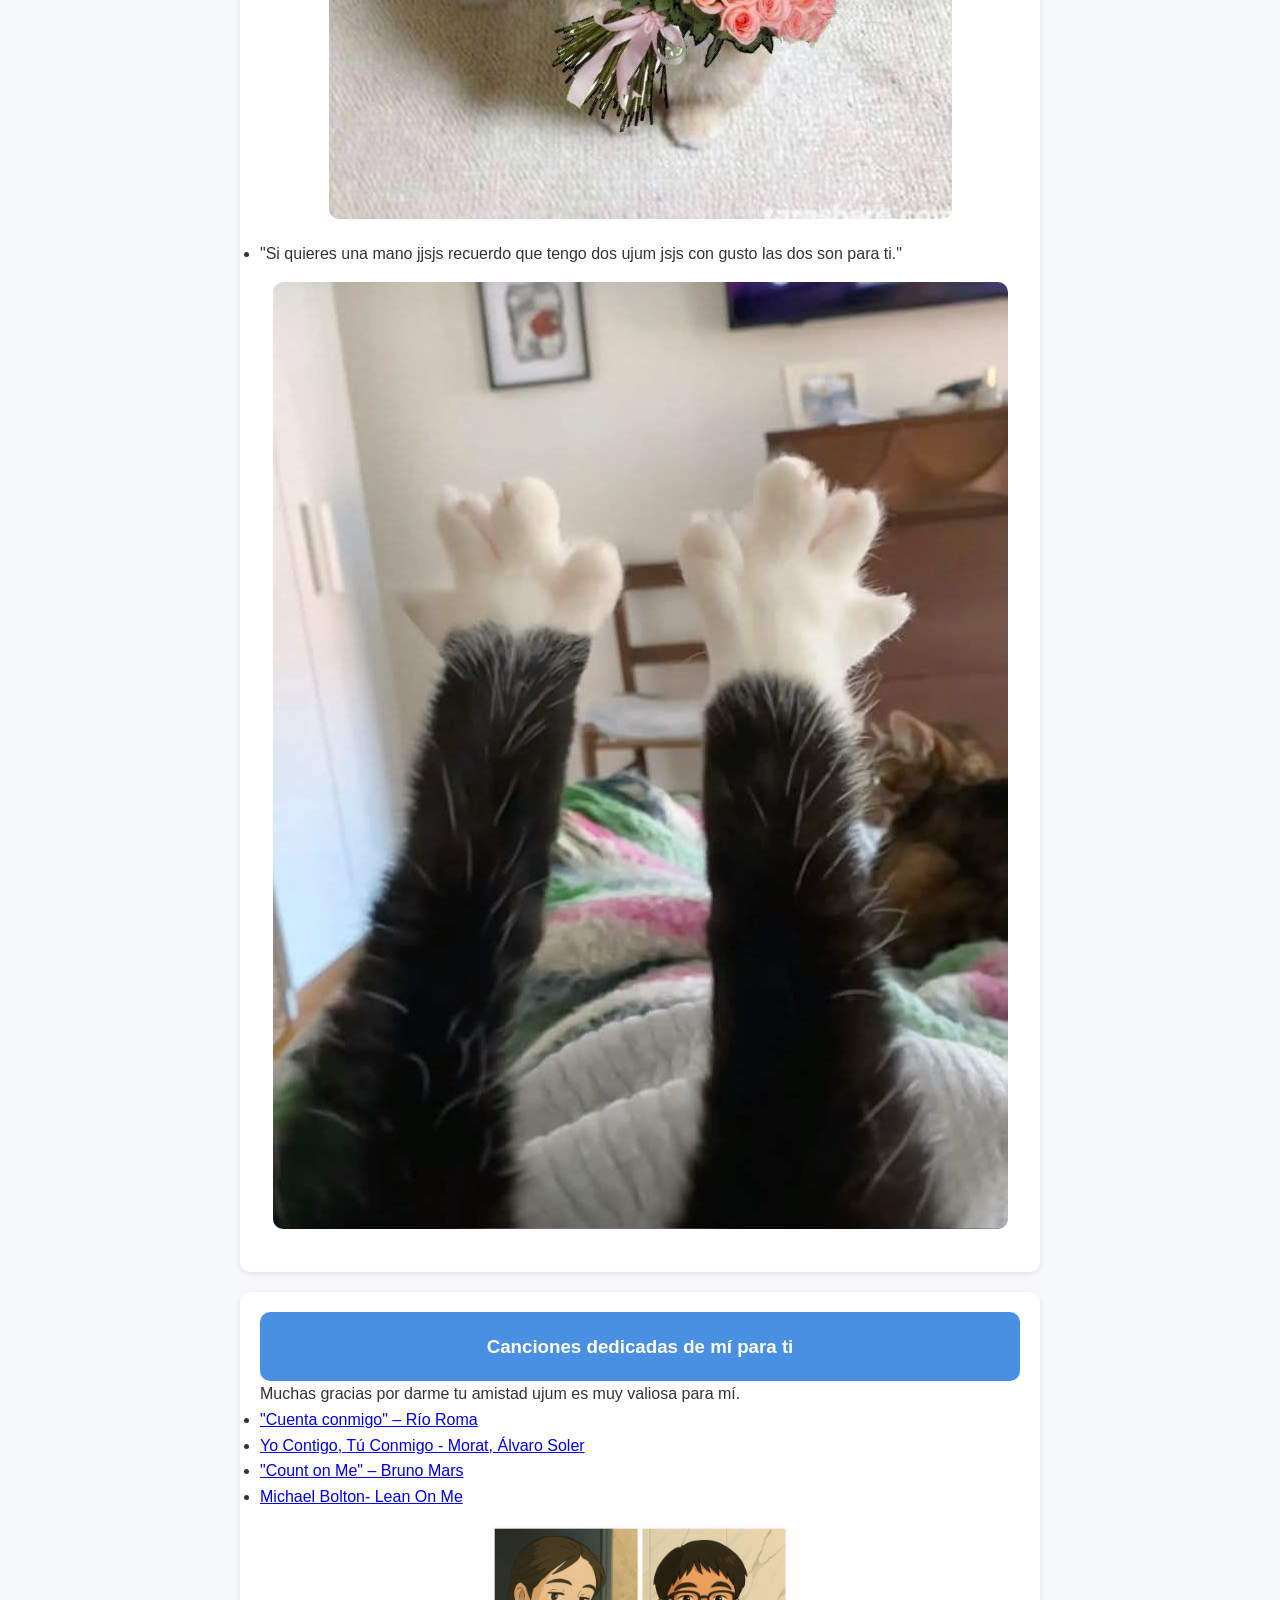
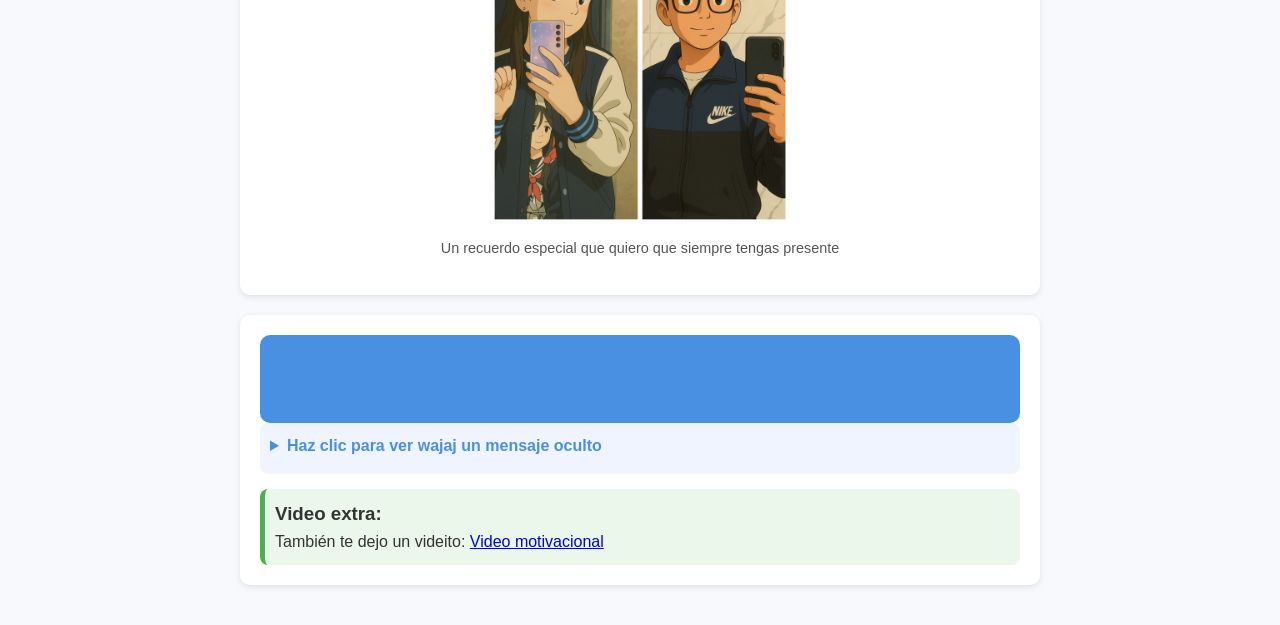
<file: BlogPersonaEspecial.html>
<!DOCTYPE html>
<html>
<head lang="es">
    <title>Blog Para mi Mejor Amigo</title>
    <link rel="stylesheet" href="styles.css">
</head>
<body>
    <header>
        <h1>Mi regalo para ti C:</h1>
        <p>Este es un espacio TA TA TA TAN jsjsjs donde encontarás mensajes, canciones y recuerdos ujum.</p>
        <nav>
            <ul>
                <li><a href="#amistad">Nuestra amistad</a></li> |
                <li><a href="#mensajes">Mensajes de ánimo</a></li> |
                <li><a href="#canciones">Canciones para ti</a></li> |
                <li><a href="#extra">Extras</a></li>
            </ul>
        </nav>
    </header>
    <main>
        <!--Articulo sobre nuestra amistad-->
        <article id ="amistad">
            <header>
                <h3>Nuestra amistad</h3>
            </header>
            <section>
                <p>
                    Cuando te sentaste un día cerca de nosotras, yo pensé que sería una buena idea
                    hablarte ujum y no me equivoqué resultaste ser una persona muy amable, muy confiable
                    , estoy muy feliz de haberte conocido. Los tres go go nos esforzamos ese año por una 
                    meta, estoy muy feliz por todo los momentos que tenemos en el colegio y en la academia, 
                    recuerdo que eras muy paciente conmigo, Ale y tú me demostraron que es la amistad, realmente
                    quiero ser la tía de tus hijos jsjsjs, wajaja quiero verte llegar lejos y si caes recuerda 
                    que nos tienes a nosotras, nunca lo dudes, estaremos para ti. Te quiero mucho y jsjs me 
                    gusta hablar contigo, contarte como me fue y me gusta escucharte. Me gusta que confíes en 
                    mí, me gusta cuando sonríes y dime si puedo ayudarte de alguna manera porque realmente me 
                    importa tu felicidad ujum. Eres un gran chico, uno de los más maravillosos que pude conocer,
                    no soy muy buena con las palabras pero quiero expresar todo mi cariño hacia ti, eres mi mejor 
                    amigo, mi hermano, mi confidente, mi persona especial ujum, wajaj muchos abrazos al go cumpleañero 
                    wajjaja ya es mayor de edad y pensar que estabamos en 5to con 17 años sjjsjs, wjja como dijo tu amigo 
                    eres legal sjsj cuidado enano ujum, te quiero mucho por eso cuidate y cuentame si pasa algo sip.
                    Siempre tendrás mi apoyo incondicional. 
                </p>
            </section>
            <figure>
                <img src="imagenes/miMejorAamigo.jpg" alt="Fotito de mi mejor amigo sjjsjs mi hermano ujum">
            </figure>
        </article>
        <!--Articulo mensajes motivacionales-->
        <article id ="mensajes">
            <header>
                <h3>Mensajes cuando necesites ánimos y fuercitas</h3>
            </header>
            <section>
                <ul>
                    <li>¡Ey tú! Si tú jsjs. La personita que está leyendo esto. Eres lindo, talentoso, asombroso
                        simplemente el mejor así como eres. ¡Nunca lo olvides!
                    </li>
                    <figure><img src="imagenes/tu.jpg" alt="Gatito sonriendo"></figure>
                    <li>"Eres más valiente de lo que crees, más fuerte de lo que pareces y más inteligente de lo que piensas ujum."</li>
                    <figure><img src="imagenes/para_ti.jpg" alt="Gatito con una rosa"></figure>
                    <li>"Cree en ti mismo porque sé que tú puedes lograr todo lo que te propones, porque tienes dentro de ti todo lo necesario para brillar." </li>
                    <figure><img src="imagenes/brillar.jpg" alt="Gatito con brillitos"></figure>
                    <li>"Un verdadero amigo te ayuda a crecer y a no rendirte, por eso no importa lo que pase, yo estoy contigo." </li>
                    <figure><img src="imagenes/contigo.jpg" alt="Gatito besito frente"></figure>
                    <li>"Tu amistad es mi mayor tesoro y voy a cuidarlo, porque mi vida es más divertida y fácil contigo a mi lado." </li>
                    <figure><img src="imagenes/feliz.jpg" alt="Gatito feliz"></figure>
                    <li>"Tienes una luz única, muy bonita. No dejes que nada ni nadie apague tu brillo." </li>
                    <figure><img src="imagenes/corazon.jpg" alt="Gatito con un corazoncito"></figure>
                    <li>"Sabes lo único imposible es aquello que no intentas, por eso atrévete y sé quien quieras ser." </li>
                    <figure><img src="imagenes/fuerte.jpg" alt="Gatito y pesas"></figure>
                    <li>"Los buenos amigos son como las estrellas, no siempre los ves, pero sabes que siempre están ahí."</li>
                    <figure><img src="imagenes/juntos.jpg" alt="Dos gatitos con lentes"></figure>
                    <li>"Los verdaderos amigos nunca se separan, por eso nunca me iré y te apoyaré."</li>
                    <figure><img src="imagenes/dos.jpg" alt="Dos gatitos viendo afuera"></figure>
                    <li>"Sabes wajjaja los amigos nunca te dejan hacer estupideces…¡sin ellos!. Me avisas jsjs cuando wajaja"</li>
                    <figure><img src="imagenes/locuras.jpg" alt="Dos gatitos riendo malvadiscamente"></figure>
                    <li>Sé siempre fiel a ti mismo y nunca dejes que lo que diga otra persona te distraiga de tus objetivos enano jsjs.</li>
                    <figure><img src="imagenes/flores.jpg" alt="Gatita con un ramo jsjsjs"></figure>
                    <li>"Si quieres una mano jjsjs recuerdo que tengo dos ujum jsjs con gusto las dos son para ti."</li>
                    <figure><img src="imagenes/patas.jpg" alt="Patas de gatito"></figure>
                </ul>
            </section>
        </article>

        <!--Articulo canciones dedicadas-->
        <article id="canciones">
            <header>
                <h3>Canciones dedicadas de mí para ti</h3>
            </header>
            <section>
                <p>Muchas gracias por darme tu amistad ujum es muy valiosa para mí.</p>
                <ul>
                    <li><a href="https://www.youtube.com/watch?v=wg6vJ-gxR40&list=RDwg6vJ-gxR40&start_radio=1" target="_blank">"Cuenta conmigo" – Río Roma</a></li>
                    <li><a href="https://www.youtube.com/watch?v=xx5yrjzC_tQ&list=RDxx5yrjzC_tQ&start_radio=1" target="_blank">Yo Contigo, Tú Conmigo - Morat, Álvaro Soler</a> </li>
                    <li><a href="https://www.youtube.com/watch?v=5XmAsklgIoI&list=RD5XmAsklgIoI&start_radio=1" target="_blank">"Count on Me" – Bruno Mars</a></li>
                    <li><a href="https://www.youtube.com/watch?v=1W1SF0hQpzY&list=RD1W1SF0hQpzY&start_radio=1" target="_blank">Michael Bolton- Lean On Me</a></li>
                </ul>
            </section>
            <!-- Imagen con descripción -->
            <figure>
                <img src="imagenes/fotito_IA.jpg" alt="Foto por la distancia de IA jsjsjs" width="300">
                <figcaption>Un recuerdo especial que quiero que siempre tengas presente</figcaption>
            </figure>
        </article>

    <article id="extra">
      <header>
        <h2>Extras</h2>
      </header>

      <section>
        <details>
          <summary>Haz clic para ver wajaj un mensaje oculto</summary>
          <p>Eres una persona increíble, nunca lo olvides . Tkm 💙</p>
        </details>
      </section>

      <aside>
        <h3>Video extra: </h3>
        <p>También te dejo un videito:
          <a href="https://www.youtube.com/watch?v=yWd4mzGqQYo" target="_blank">Video motivacional</a>
        </p>
      </aside>
    </article>
    </main>
</body>
</html>
</file>
<file: styles.css>
/* RESET BÁSICO  */
/* Esto limpia márgenes y paddings predeterminados del navegador */
* {
  margin: 0;
  padding: 0;
  box-sizing: border-box;
}

/* ESTILO GENERAL */
body {
  font-family: Arial, Helvetica, sans-serif; /* Fuente general */
  background-color: #f7f9fc; /* Fondo suave */
  color: #333; /* Texto gris oscuro */
  line-height: 1.6; /* Espaciado entre líneas */
  padding: 20px;
}

/* ENCABEZADO */
header {
  background: #4a90e2; /* Azul bonito */
  color: white; /* Texto blanco */
  padding: 20px;
  text-align: center; /* Centra el título y párrafo */
  border-radius: 10px;
}

header h1 {
  font-size: 2.2rem;
}

header p {
  font-size: 1.2rem;
}

/* NAVEGACIÓN */
nav ul {
  list-style: none; /* Quita las viñetas */
  display: flex; /* Los pone en fila */
  justify-content: center; /* Centra los enlaces */
  gap: 20px; /* Espaciado entre enlaces */
  margin-top: 15px;
}

nav a {
  text-decoration: none; /* Quita subrayado */
  color: white; /* Color texto */
  font-weight: bold;
  transition: color 0.3s ease; /* Animación suave */
}

nav a:hover {
  color: yellow; /* Resalta al pasar el mouse */
}

/* CONTENIDO PRINCIPAL */
main {
  margin: 20px auto;
  max-width: 800px; /* Ancho máximo del blog */
}

/* Cada artículo tiene su propio "bloque" */
article {
  background: white;
  padding: 20px;
  margin-bottom: 20px;
  border-radius: 10px;
  box-shadow: 0 2px 6px rgba(0,0,0,0.1); /* Sombra ligera */
}

article h2 {
  color: #4a90e2;
  margin-bottom: 10px;
}

/* ====== SECCIONES ====== */
section {
  margin-bottom: 15px;
}

/* Resalta texto con <mark> */
mark {
  background: yellow;
  padding: 2px 4px;
  border-radius: 4px;
}

/* Fecha con <time> */
time {
  font-size: 0.9rem;
  color: gray;
}

/* FIGURAS E IMÁGENES */
figure {
  text-align: center;
  margin: 15px 0;
}

figure img {
  max-width: 100%; /* Imagen nunca más ancha que el contenedor */
  border-radius: 10px;
}

figcaption {
  font-size: 0.9rem;
  color: #555;
  margin-top: 5px;
}

/* DETAILS (sorpresas colapsables)   */
details {
  background: #f0f4ff;
  padding: 10px;
  border-radius: 8px;
  cursor: pointer;
}

summary {
  font-weight: bold;
  color: #4a90e2;
  margin-bottom: 5px;
}

/* ASIDE */
aside {
  background: #eaf7ea; /* Verde claro */
  padding: 10px;
  border-left: 5px solid #4CAF50; /* Barra decorativa */
  margin-top: 15px;
  border-radius: 8px;
}

/* PIE DE PÁGINA */
footer {
  text-align: center;
  padding: 15px;
  margin-top: 30px;
  background: #4a90e2;
  color: white;
  border-radius: 10px;
}

footer address {
  font-style: normal; /* Quita el estilo cursivo predeterminado */
  margin-top: 10px;
  font-size: 0.9rem;
}
</file>
